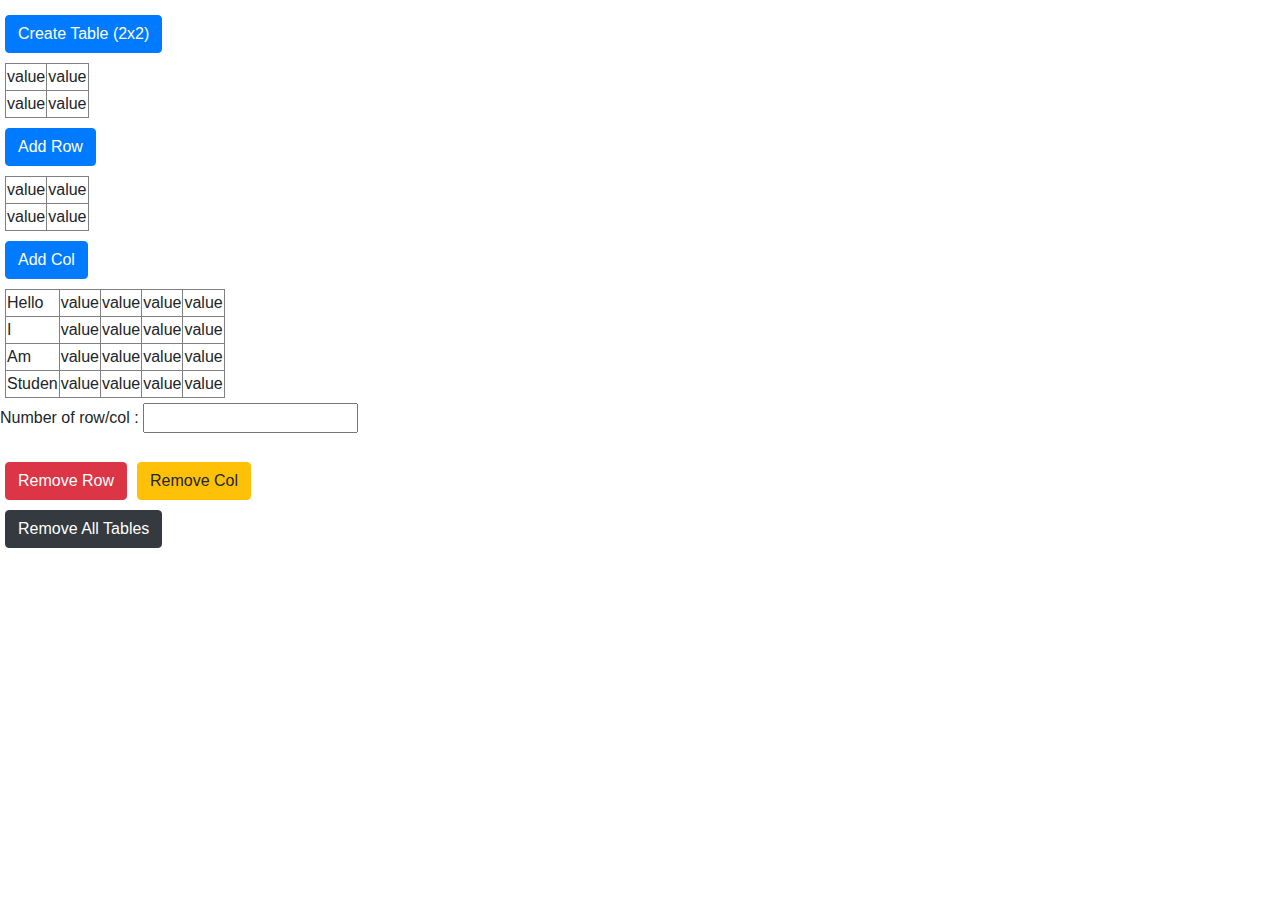
<file: Lab07/index.html>
<!DOCTYPE html>
<html>
<head>
    <meta charset="utf-8" />
    <title>Page Title</title>
		<!-- <link rel="stylesheet" type="text/css" media="screen" href="main.css" /> -->
		<link rel="stylesheet" href="https://stackpath.bootstrapcdn.com/bootstrap/4.1.3/css/bootstrap.min.css">
		<style>
			table,button{
				margin: 5px;
			}

		</style>
    <script src="main.js"></script>
    
</head>
   
<body>
		<table id="create_table"></table>
    <button class="btn btn-primary" onclick="btnCreateTable()">Create Table (2x2) </button>
		<table border="1" id="addrow">
			<tr>
				<td >value</td>
				<td>value</td>
			</tr>
			<tr>
				<td>value</td>
				<td>value</td>
			</tr>
		</table>
		<button class="btn btn-primary" onclick="btnAddRow()"> Add Row</button>
		<table border="1" id="addcol">
			<tr>
				<td>value</td>
				<td>value</td>
			</tr>
			<tr>
				<td>value</td>
				<td>value</td>
			</tr>
		</table>
		<button class="btn btn-primary" onclick="btnAddCol()">Add Col</button>
		<table border="1" id="toRemove" >
		<tr>
			<td>Hello</td>
			<td>value</td>
			<td>value</td>
			<td>value</td>
			<td>value</td>
		</tr>
			<tr>
				<td>I</td>
				<td>value</td>
				<td>value</td>
				<td>value</td>
				<td>value</td>
			</tr>
			<tr>
				<td>Am</td>
				<td>value</td>
				<td>value</td>
				<td>value</td>
				<td>value</td>
			</tr>
			<tr>
				<td>Studen</td>
				<td>value</td>
				<td>value</td>
				<td>value</td>
				<td>value</td>
			</tr>
			
		</table>
		
		Number of row/col : <input type="text" id="num"><br><br>
		<button class="btn btn-danger" style="float:left" onclick="btnRmRow()" >Remove Row</button>
		<button class="btn btn-warning"onclick="btnRmCol()">Remove Col</button>

		<br>
		<button class="btn btn-dark"onclick="btnRmAllTable()">Remove All Tables</button>
</body>
</html>

<!-- if(confirm("Want to delete?")) functionName() -->
</file>
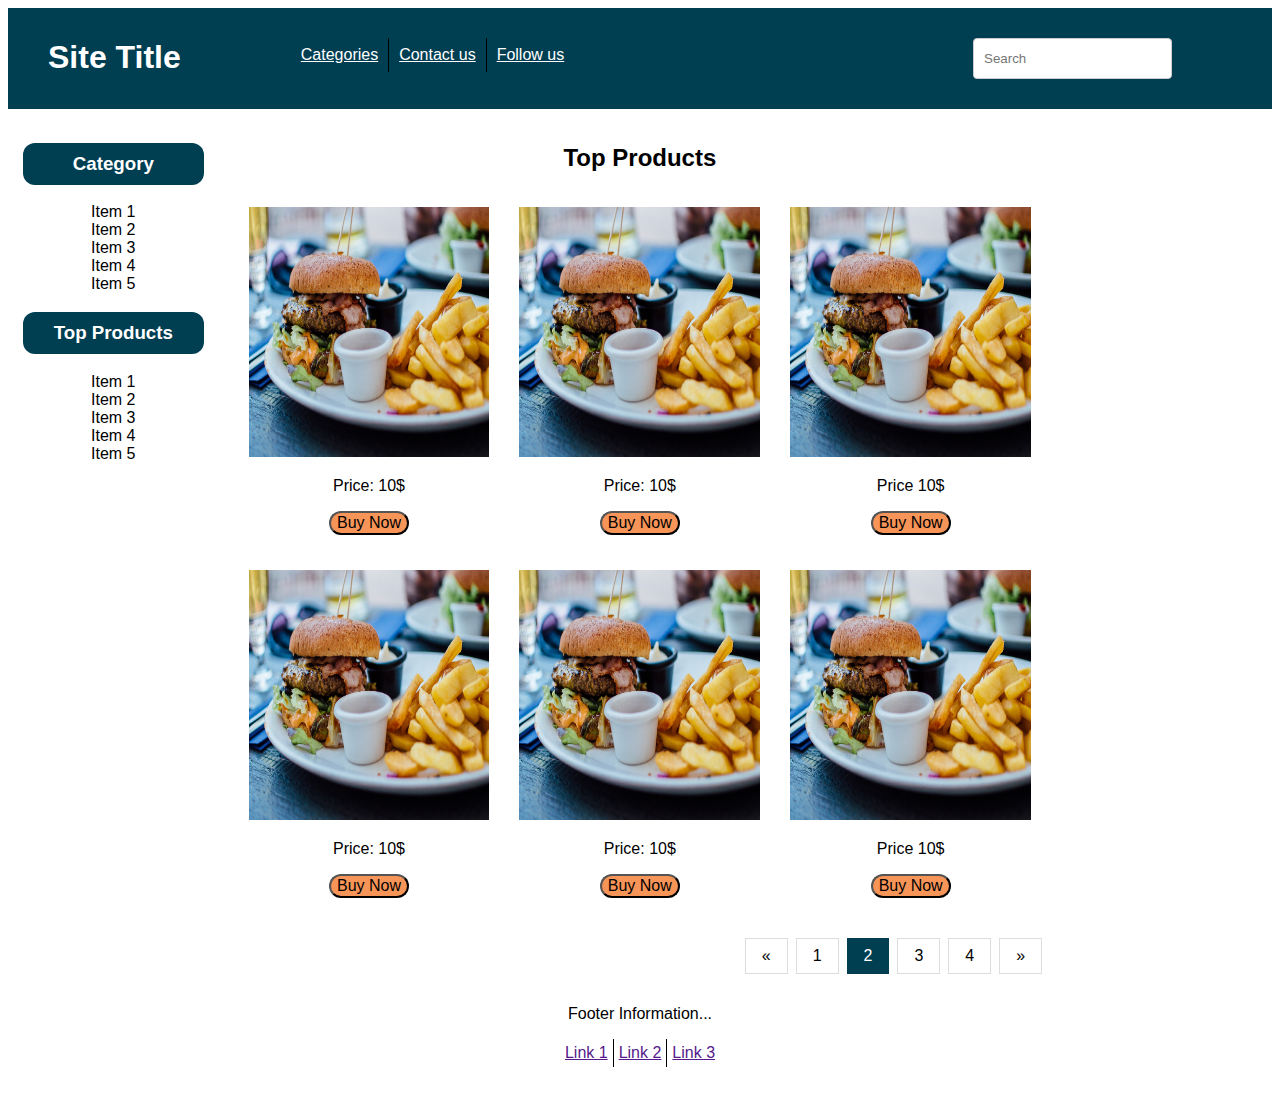
<file: 1510289_lab5/1510289_lab5/index.html>
<!DOCTYPE html>
<html>
<head>
  <meta name="viewport" content="width=device-width, initial-scale=1.0">
  <link rel="stylesheet" href="style.css">
</head>

<body>
  <div class="header">
    <div class="logo">
      <h1>Site Title</h1>
    </div>
    <div class="topnav">
      <ul>
        <li><a href="#cate">Categories</a></li>
        <li><a href="#contact">Contact us</a></li>
        <li class="except"><a href="#follow">Follow us</a></li>
        <li class="right except">
          <form>
            <input type="text" placeholder="Search">
          </form>
        </li>
      </ul>
    </div>
  </div>

  <div class="row">
    <div class="col-2 menu">
      <h3>Category</h3>
        <ul>
          <li>Item 1</li>
          <li >Item 2</li>
          <li>Item 3</li>
          <li>Item 4</li>
          <li>Item 5</li>
        </ul>
      <h3>Top Products</h3>
      <ul>
          <li>Item 1</li>
          <li >Item 2</li>
          <li>Item 3</li>
          <li>Item 4</li>
          <li>Item 5</li>
        </ul>
    </div>
    <div class="col-8">
      <h2>Top Products</h2>
      <div class="row">
        <div class="col-4">
          <div class="card">
            <img src="food-dinner-lunch.jpg" alt="product">
            <div class="card-body">
              <p>Price: 10$</p>
              <button class="btn-buy">Buy Now</button>
            </div>

          </div>
        </div>
        <div class="col-4">
          <div class="card">
              <img src="food-dinner-lunch.jpg" alt="product" style="width:100%">
              <div class="card-body">
                <p>Price: 10$</p>
                <button class="btn-buy">Buy Now</button>
              </div>
              
          </div>
        </div>
        <div class="col-4">
          <div class="card">
              <img src="food-dinner-lunch.jpg" alt="product" style="width:100%">
              <div class="card-body">
                <p>Price 10$</p>
                <button class="btn-buy">Buy Now</button>
              </div>
          </div>
        </div>
      </div>
      <div class="row">
        <div class="col-4">
          <div class="card">
            <img src="food-dinner-lunch.jpg" alt="product">
            <div class="card-body">
              <p>Price: 10$</p>
              <button class="btn-buy">Buy Now</button>
            </div>

          </div>
        </div>
        <div class="col-4">
          <div class="card">
              <img src="food-dinner-lunch.jpg" alt="product" style="width:100%">
              <div class="card-body">
                <p>Price: 10$</p>
                <button class="btn-buy">Buy Now</button>
              </div>
          </div>
        </div>
        <div class="col-4">
          <div class="card">
              <img src="food-dinner-lunch.jpg" alt="product" style="width:100%">
              <div class="card-body">
                <p>Price 10$</p>
                <button class="btn-buy">Buy Now</button>
              </div>
          </div>
        </div>
      </div>
    
        <div class="pagination">
          <a href="#">&laquo;</a>
          <a href="#">1</a>
          <a href="#" class="active">2</a>
          <a href="#">3</a>
          <a href="#">4</a>
          <a href="#">&raquo;</a>
        </div>
    </div>    
    <div class="col-2">
    </div>

  </div>

  <div class="footer">
    <p>Footer Information...</p>
    <ul>
      <li><a href="">Link 1</a></li>
      <li><a href="">Link 2</a></li>
      <li><a href="">Link 3</a></li>
    </ul>
  </div>

</body>
</html>
</file>
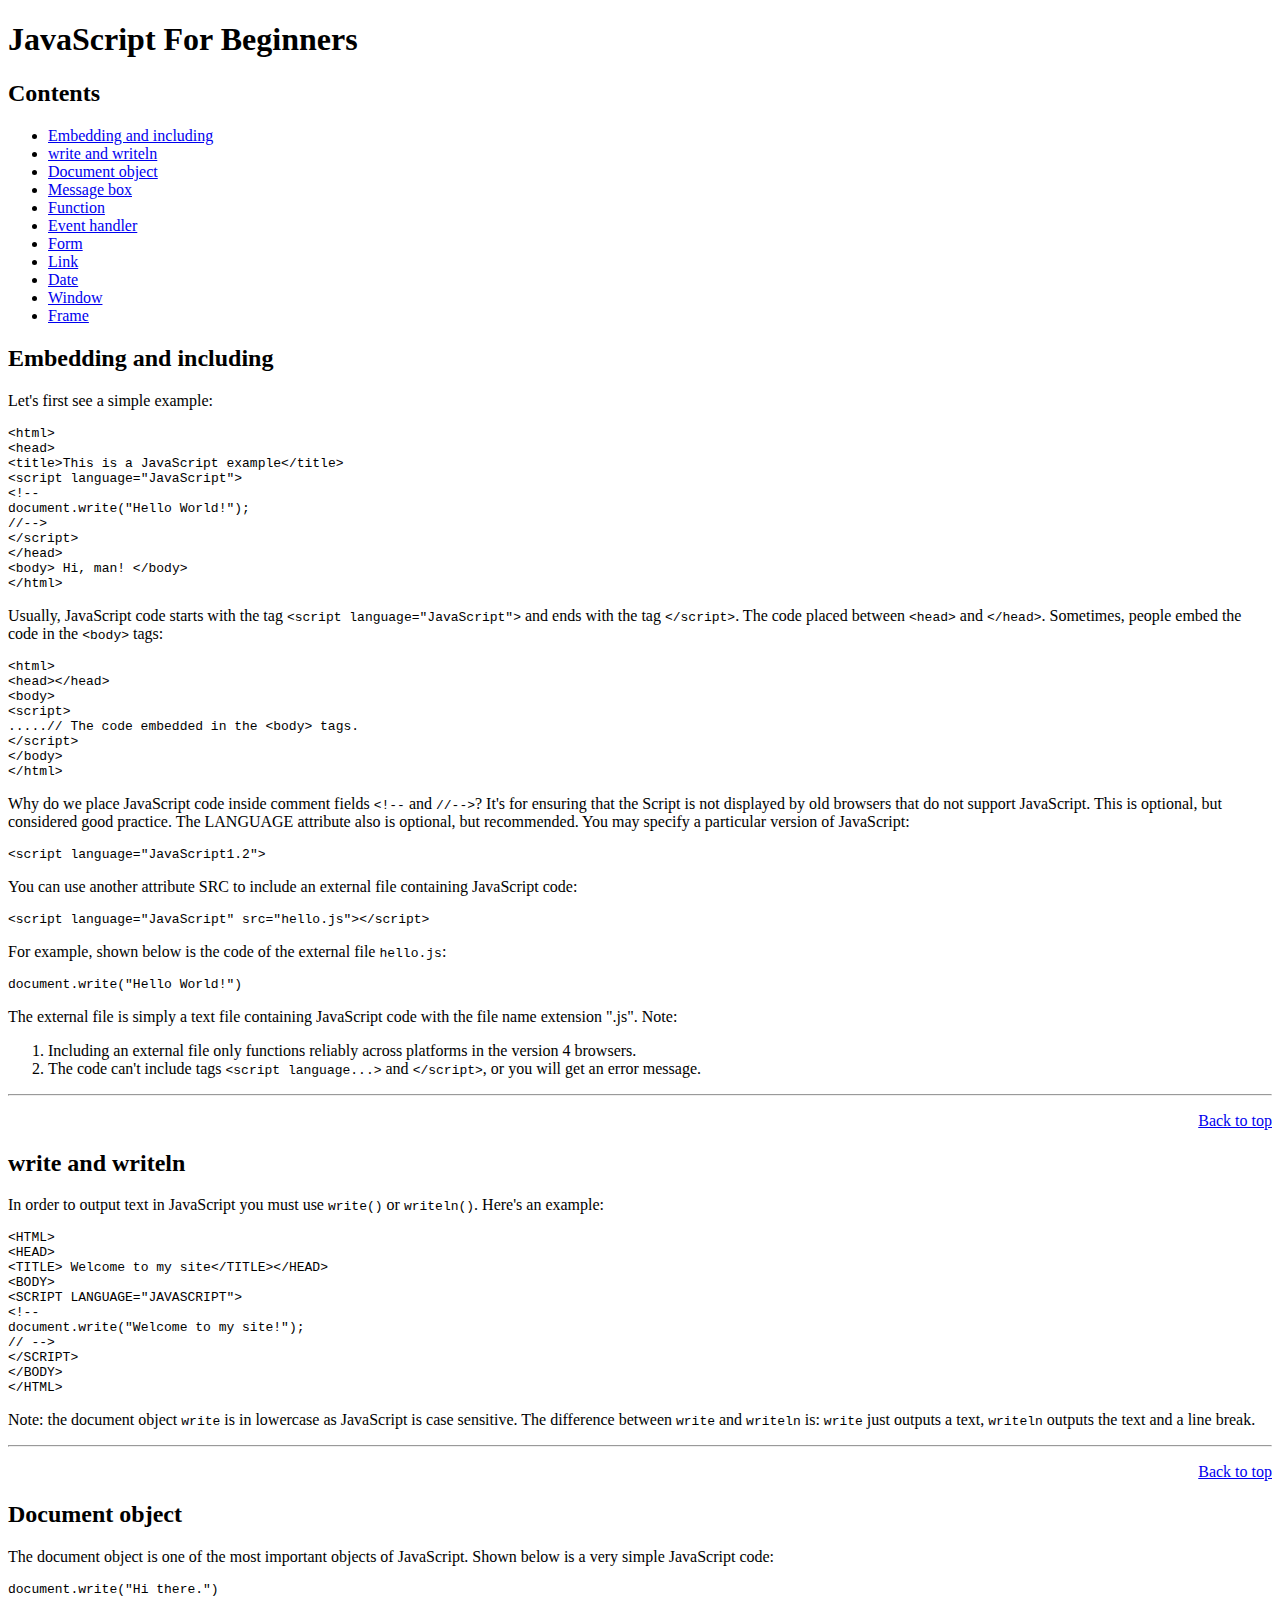
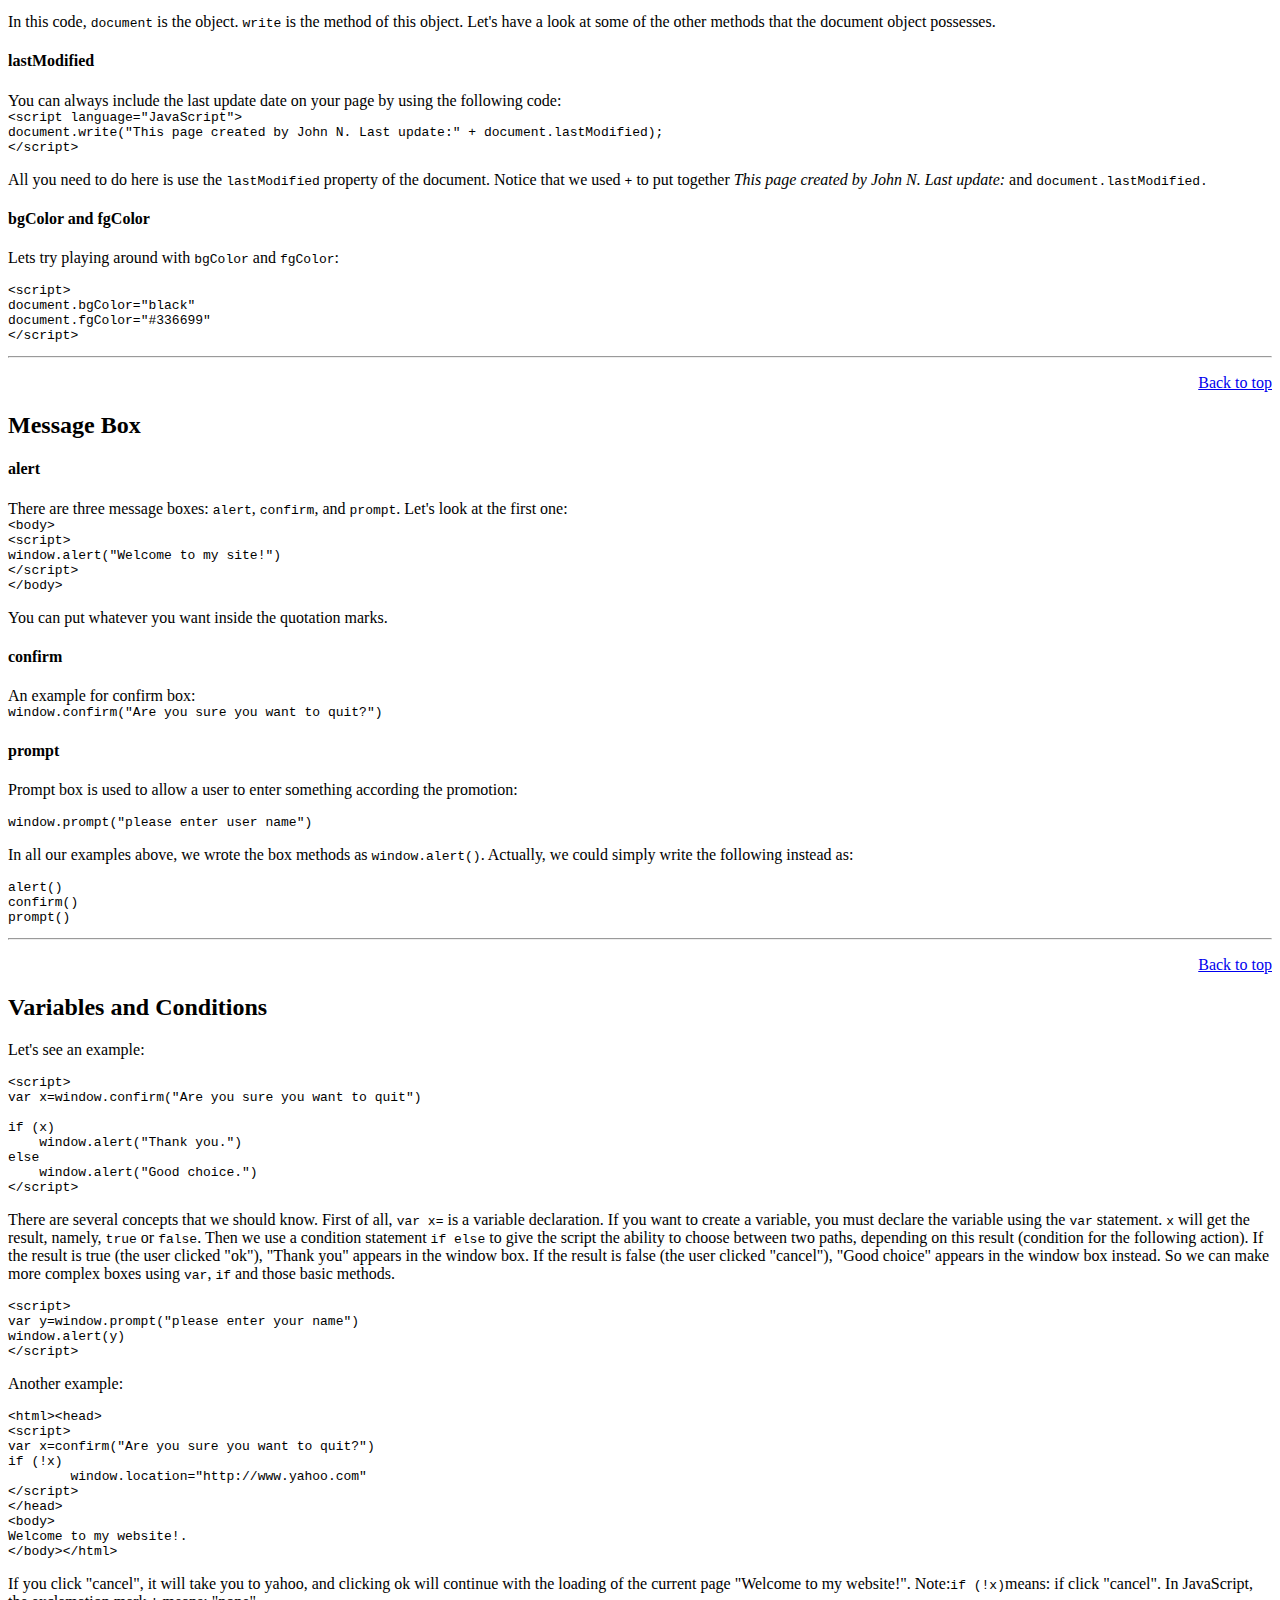
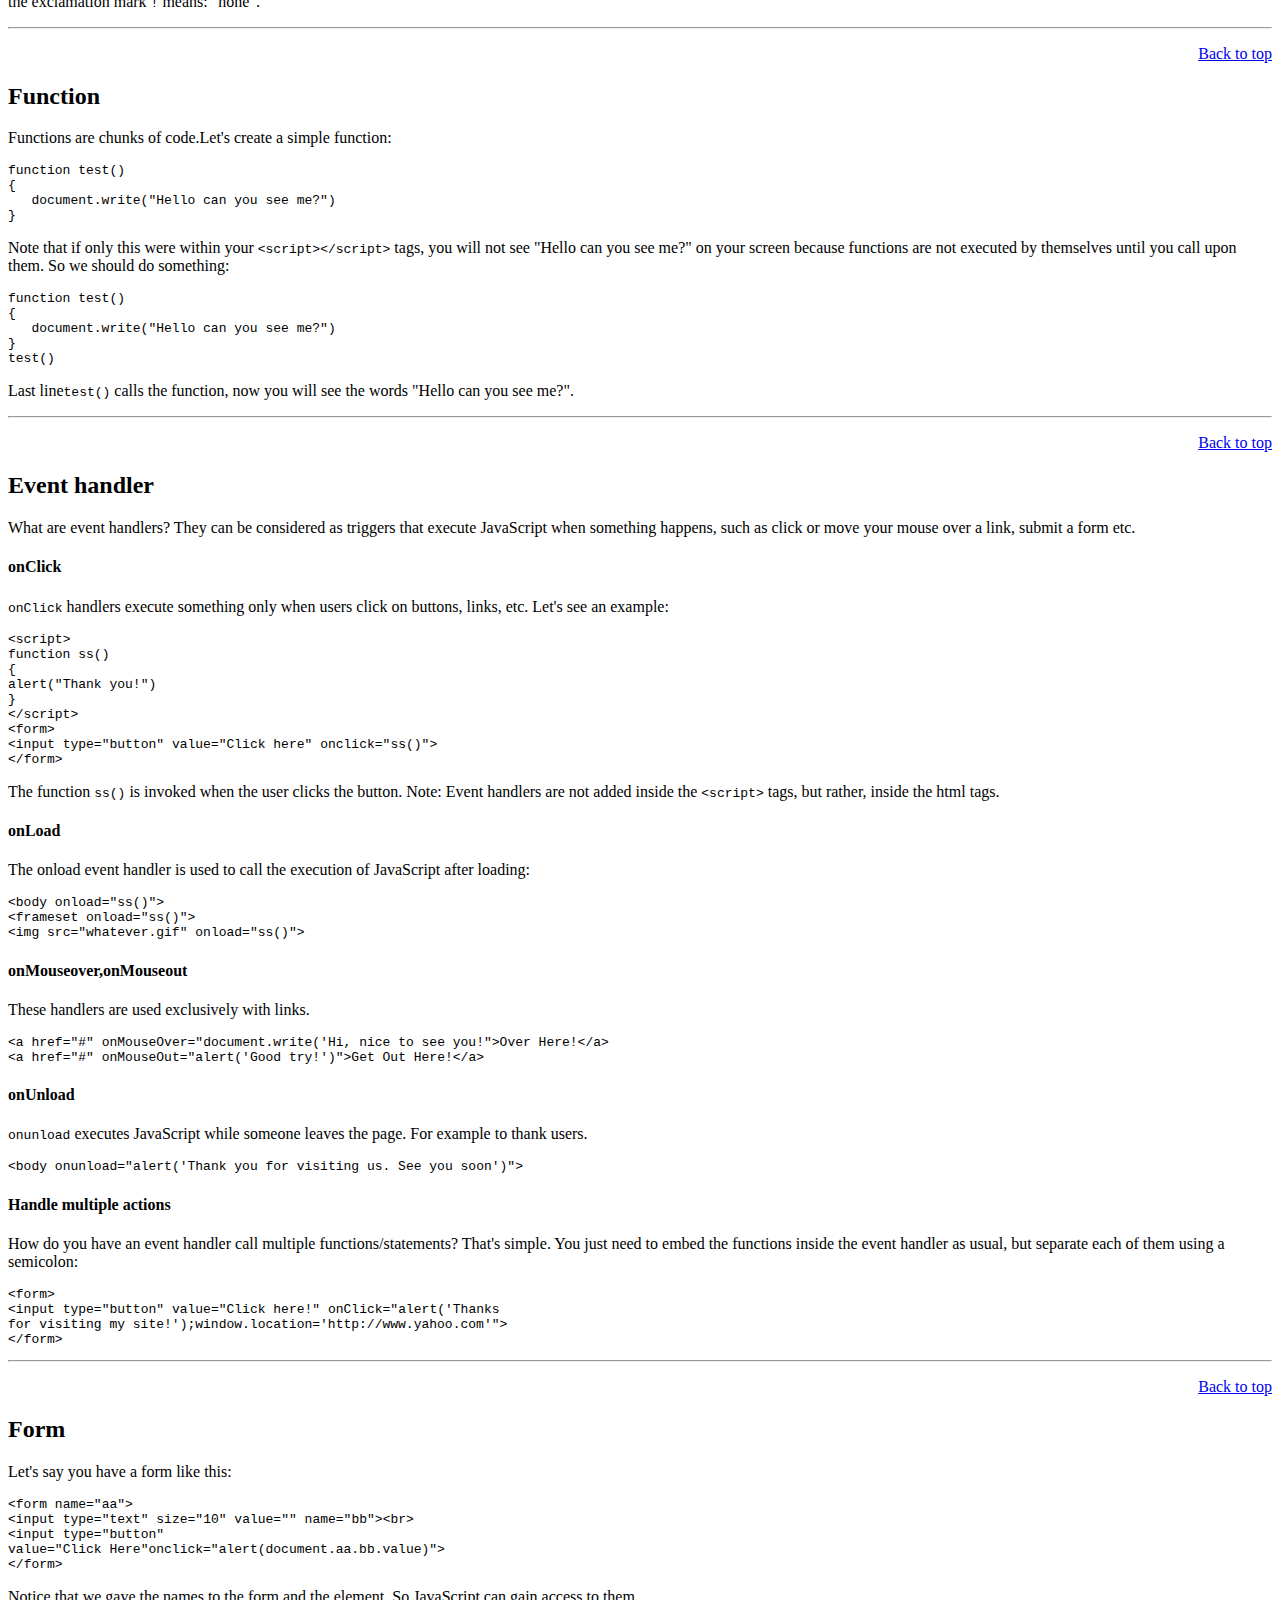
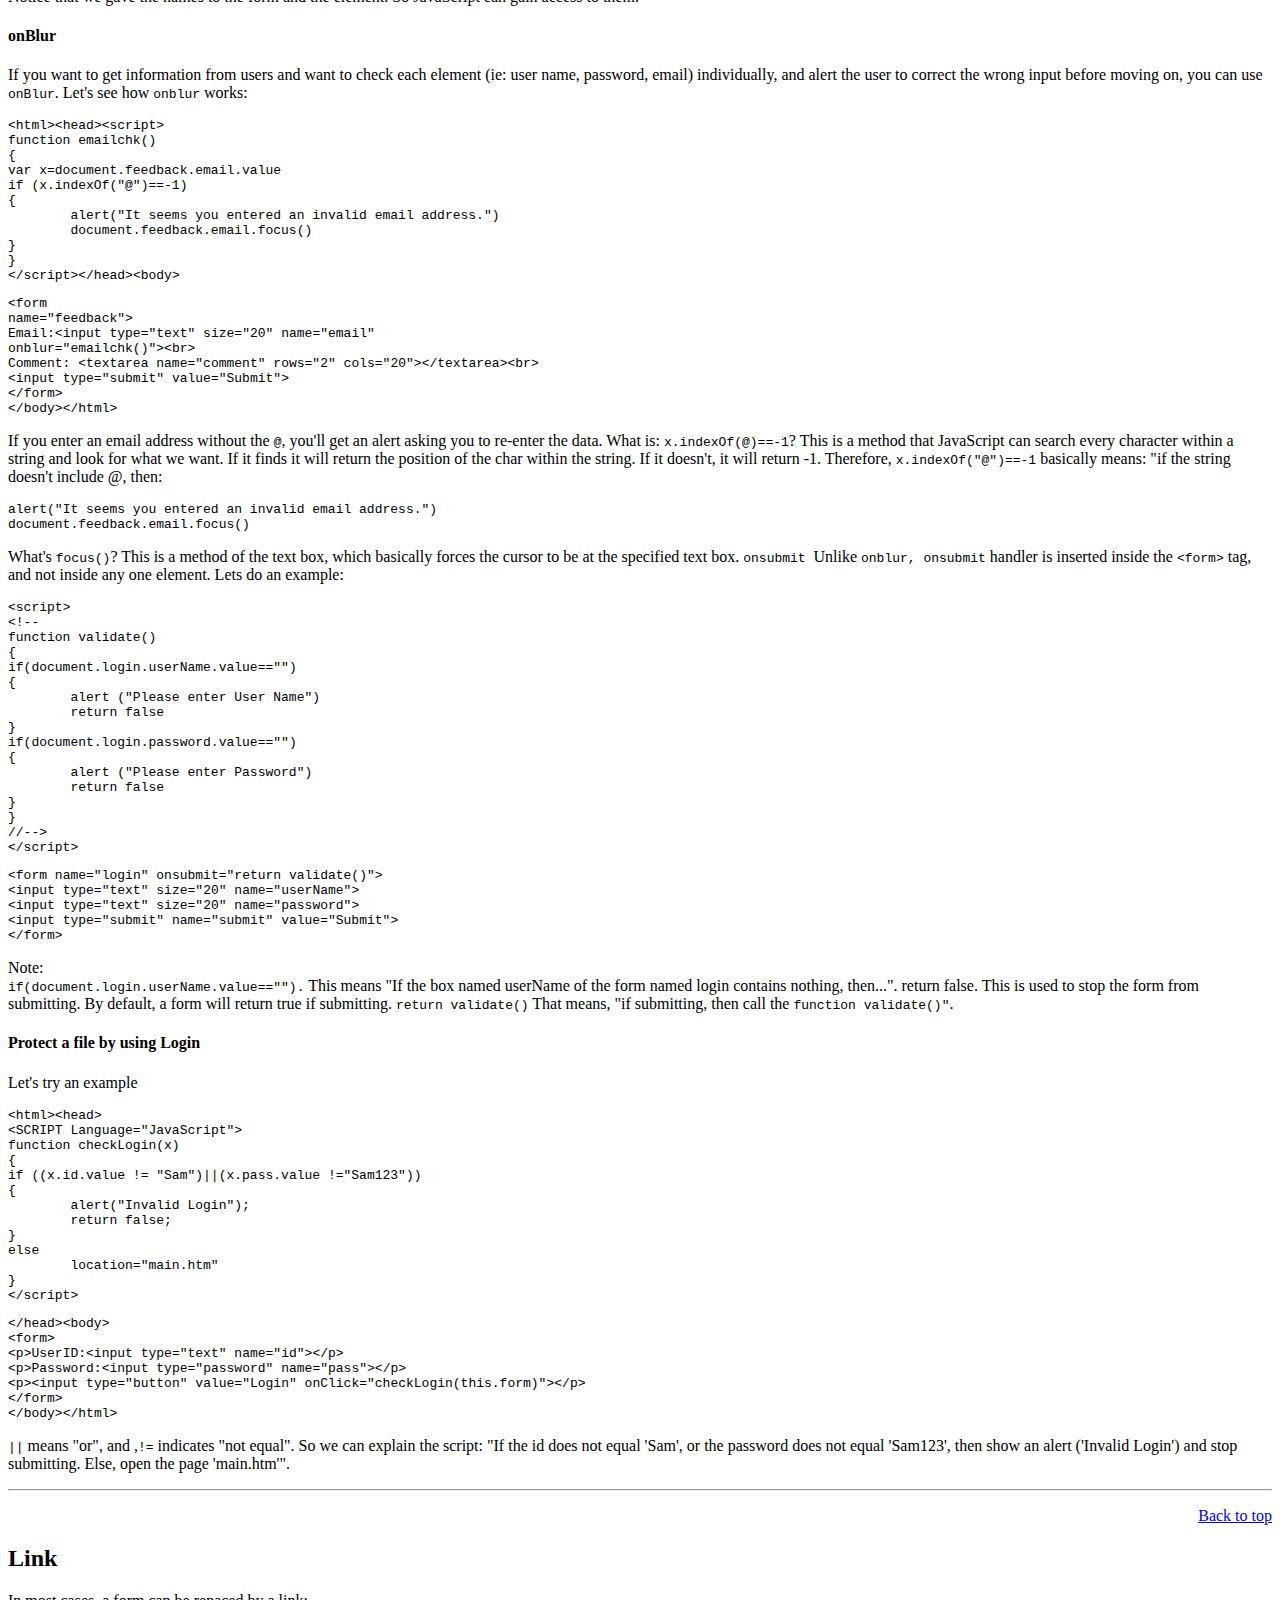
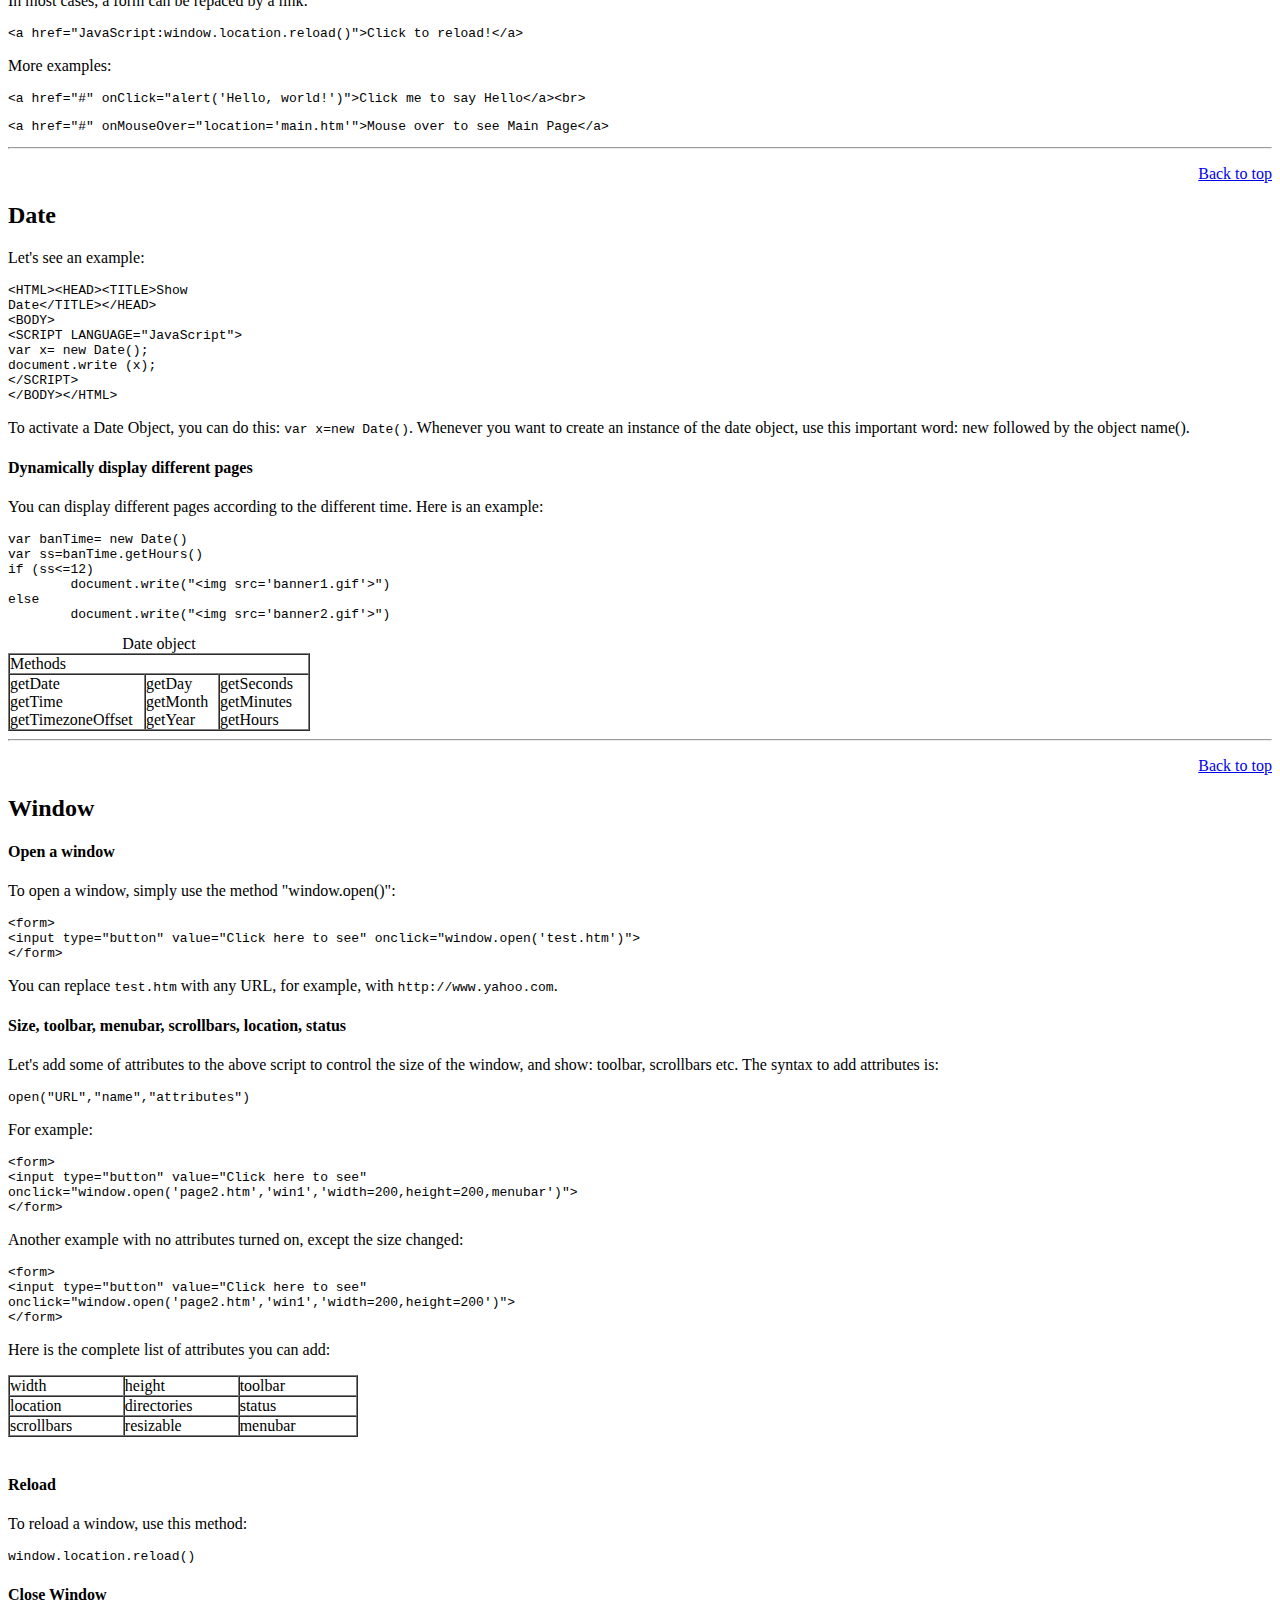
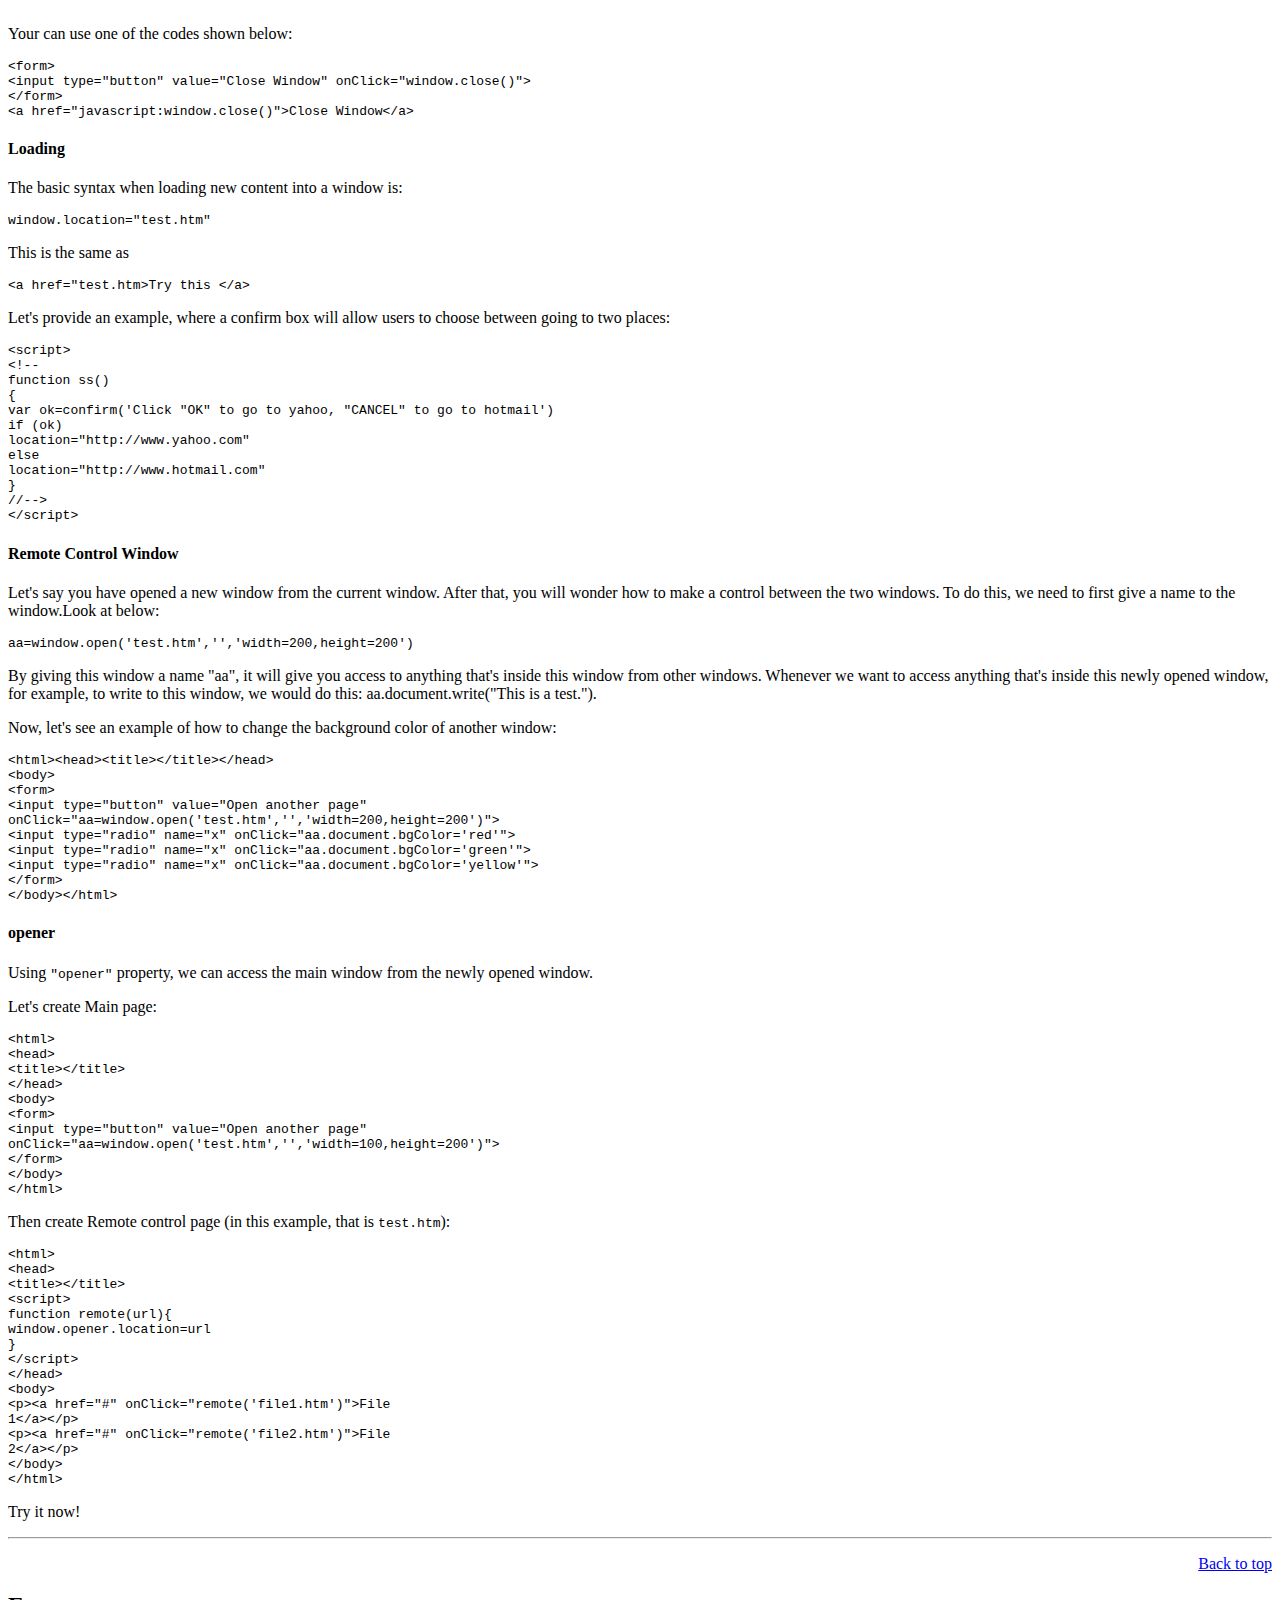
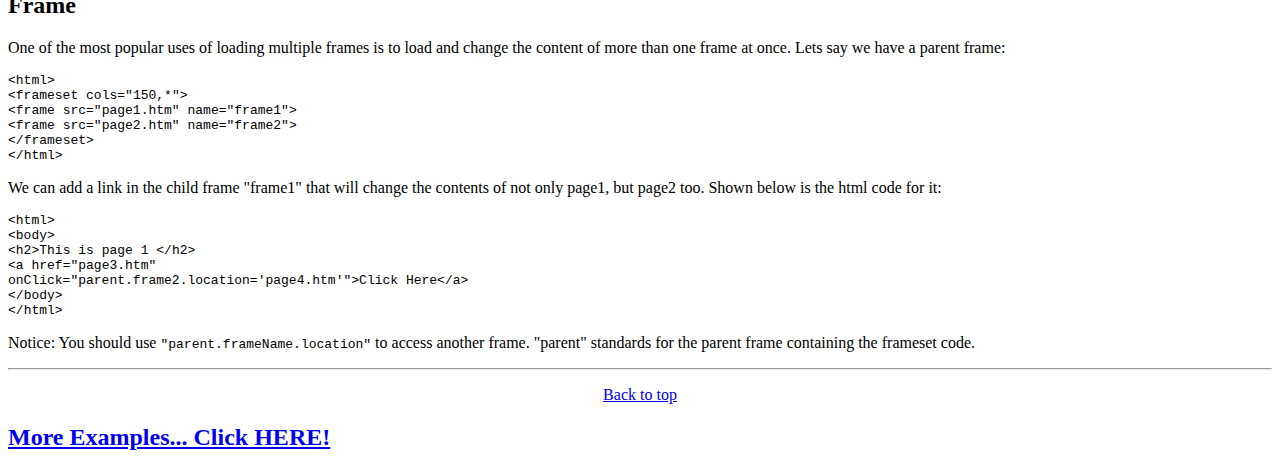
<file: Lab06/examples/basic_javascript.html>
﻿<!DOCTYPE html PUBLIC "-//W3C//DTD XHTML 1.0 Transitional//EN" "http://www.w3.org/TR/xhtml1/DTD/xhtml1-transitional.dtd">
<html xmlns="http://www.w3.org/1999/xhtml">

<head>
<meta content="text/html; charset=utf-8" http-equiv="Content-Type" />
<title>Untitled 1</title>
</head>

<body>
<div class="container-article  fixed" id="AT"> 
		
				
				 
				<a name="Main"></a>

				
				<a id="_articleTop" name="_articleTop"></a>
				<div class="item">
				<h1 class="fn" id="ctl00_ArticleTitle">JavaScript For Beginners</h1> 
				</div>

				
				<!-- Yes, I'm weak -->

				
				

				
				

				
				
				

					
				

				<form style="margin:0;padding:0" id="aspnetForm" action="/Articles/755/JavaScript-For-Beginners" method="post" name="aspnetForm">

	<input type="hidden" value="/wEWCAK/p/qxBgLAlMXDBwLBlMXDBwLClMXDBwLDlMXDBwLElMXDBwLP+++tCwK5upDkC+qcdIDoq4XDJoZ9aqPjNXOF/SwM" id="__EVENTVALIDATION" name="__EVENTVALIDATION">
<input type="hidden" value="/[base64]/b2JpZD03NTUmb2J0aWQ9MmRkAg4PDxYCHwIFLS9zY3JpcHQvQXJ0aWNsZXMvQWRtaW4vUXVldWVFZGl0LmFzcHg/[base64]/[base64]/[base64]" id="__VIEWSTATE" name="__VIEWSTATE">

						
						<div class="article-text" id="contentdiv">
						




<h2>Contents</h2>
<ul>
            <li><a href="#embed">Embedding and including</a></li>
            <li><a href="#write">write and writeln</a></li>
            <li><a href="#document">Document object</a></li>
            <li><a href="#box">Message box</a></li>
            <li><a href="#function">Function</a></li>
            <li><a href="#handler">Event handler</a></li>
            <li><a href="#form">Form</a></li>
            <li><a href="#link">Link</a></li>
            <li><a href="#date">Date</a></li>
            <li><a href="#window">Window</a></li>
            <li><a href="#frame">Frame</a></li>
</ul>

            <h2><a name="embed"></a>Embedding and including</h2>
            <p>Let's first see a simple example:</p>
							<pre id="pre0" style="margin-top: 0px;"><span class="code-keyword">&lt;</span><span class="code-leadattribute">html</span><span class="code-keyword">&gt;</span>
<span class="code-keyword">&lt;</span><span class="code-leadattribute">head</span><span class="code-keyword">&gt;</span>
<span class="code-keyword">&lt;</span><span class="code-leadattribute">title</span><span class="code-keyword">&gt;</span>This is a JavaScript example<span class="code-keyword">&lt;</span><span class="code-keyword">/</span><span class="code-leadattribute">title</span><span class="code-keyword">&gt;</span>
<span class="code-keyword">&lt;</span><span class="code-leadattribute">script</span> <span class="code-attribute">language</span><span class="code-keyword">="</span><span class="code-keyword">JavaScript"</span><span class="code-keyword">&gt;</span>
&lt;!--
document.write(<span class="code-string">"</span><span class="code-string">Hello World!"</span>);
<span class="code-comment">//</span><span class="code-comment">--&gt;
</span><span class="code-keyword">&lt;/</span><span class="code-leadattribute">script</span><span class="code-keyword">&gt;</span>
<span class="code-keyword">&lt;</span><span class="code-keyword">/</span><span class="code-leadattribute">head</span><span class="code-keyword">&gt;</span>
<span class="code-keyword">&lt;</span><span class="code-leadattribute">body</span><span class="code-keyword">&gt;</span> Hi, man! <span class="code-keyword">&lt;</span><span class="code-keyword">/</span><span class="code-leadattribute">body</span><span class="code-keyword">&gt;</span>
<span class="code-keyword">&lt;</span><span class="code-keyword">/</span><span class="code-leadattribute">html</span><span class="code-keyword">&gt;</span></pre>
	<p>Usually, JavaScript code starts with the tag <code>&lt;script language="JavaScript"&gt;</code>
	and ends with the tag <code>&lt;/script&gt;</code>. The code placed between <code>&lt;head&gt;</code>
	and <code>&lt;/head&gt;</code>. Sometimes, people embed the code in the <code>&lt;body&gt;</code>
	tags:</p>
							<pre id="pre1" style="margin-top: 0px;"><span class="code-keyword">&lt;</span><span class="code-leadattribute">html</span><span class="code-keyword">&gt;</span>
<span class="code-keyword">&lt;</span><span class="code-leadattribute">head</span><span class="code-keyword">&gt;</span><span class="code-keyword">&lt;</span><span class="code-keyword">/</span><span class="code-leadattribute">head</span><span class="code-keyword">&gt;</span>
<span class="code-keyword">&lt;</span><span class="code-leadattribute">body</span><span class="code-keyword">&gt;</span>
<span class="code-keyword">&lt;</span><span class="code-leadattribute">script</span><span class="code-keyword">&gt;</span>
.....// The code embedded <span class="code-keyword">in</span> the &lt;body&gt; tags.
<span class="code-keyword">&lt;/</span><span class="code-leadattribute">script</span><span class="code-keyword">&gt;</span>
<span class="code-keyword">&lt;</span><span class="code-keyword">/</span><span class="code-leadattribute">body</span><span class="code-keyword">&gt;</span>
<span class="code-keyword">&lt;</span><span class="code-keyword">/</span><span class="code-leadattribute">html</span><span class="code-keyword">&gt;</span></pre>
            <p>Why do we place JavaScript code inside comment fields <code>&lt;!--</code> and
              <code>//--&gt;</code>? It's for ensuring that the Script is not displayed by
              old browsers that do not support JavaScript. This is optional, but
              considered good practice. The LANGUAGE attribute also is optional,
              but recommended. You may specify a particular version of JavaScript:</p>
							<pre id="pre2" style="margin-top: 0px;"><span class="code-keyword">&lt;</span><span class="code-leadattribute">script</span> <span class="code-attribute">language</span><span class="code-keyword">="</span><span class="code-keyword">JavaScript1.2"</span><span class="code-keyword">&gt;</span></pre>
            <p>You can use another attribute SRC to include an external file containing
              JavaScript code:</p>
							<pre id="pre3" style="margin-top: 0px;"><span class="code-keyword">&lt;</span><span class="code-leadattribute">script</span> <span class="code-attribute">language</span><span class="code-keyword">="</span><span class="code-keyword">JavaScript"</span> <span class="code-attribute">src</span><span class="code-keyword">="</span><span class="code-keyword">hello.js"</span><span class="code-keyword">&gt;</span><span class="code-keyword">&lt;/</span><span class="code-leadattribute">script</span><span class="code-keyword">&gt;</span></pre>
            <p>For example, shown below is the code of the external file <code>hello.js</code>:
</p><pre id="pre4" style="margin-top: 0px;">document.write(<span class="code-string">"</span><span class="code-string">Hello World!"</span>)</pre>
            <p>The external file is simply a text file containing JavaScript code
               with the file name extension ".js". Note:
</p><ol>
              <li>Including an external file only functions reliably across platforms
              in the version 4 browsers.
              </li><li>The code can't include tags <code>&lt;script language...&gt;</code> and <code>&lt;/script&gt;</code>,
              or you will get an error message.
</li></ol>
            <hr>
            <p align="right"><a href="#top">Back to top</a></p>
            <h2><a name="write"></a>write and writeln</h2>
            <p>In order to output text in JavaScript you must use <code>write()</code>
              or <code>writeln()</code>. Here's an example:

</p><pre id="pre5" style="margin-top: 0px;"><span class="code-keyword">&lt;</span><span class="code-leadattribute">HTML</span><span class="code-keyword">&gt;</span>
<span class="code-keyword">&lt;</span><span class="code-leadattribute">HEAD</span><span class="code-keyword">&gt;</span>
<span class="code-keyword">&lt;</span><span class="code-leadattribute">TITLE</span><span class="code-keyword">&gt;</span> Welcome to my site<span class="code-keyword">&lt;</span><span class="code-keyword">/</span><span class="code-leadattribute">TITLE</span><span class="code-keyword">&gt;</span><span class="code-keyword">&lt;</span><span class="code-keyword">/</span><span class="code-leadattribute">HEAD</span><span class="code-keyword">&gt;</span>
<span class="code-keyword">&lt;</span><span class="code-leadattribute">BODY</span><span class="code-keyword">&gt;</span>
<span class="code-keyword">&lt;</span><span class="code-leadattribute">SCRIPT</span> <span class="code-attribute">LANGUAGE</span><span class="code-keyword">="</span><span class="code-keyword">JAVASCRIPT"</span><span class="code-keyword">&gt;</span>
&lt;!--
document.write(<span class="code-string">"</span><span class="code-string">Welcome to my site!"</span>);
<span class="code-comment">//</span><span class="code-comment"> --&gt;
</span><span class="code-keyword">&lt;/</span><span class="code-leadattribute">SCRIPT</span><span class="code-keyword">&gt;</span>
<span class="code-keyword">&lt;</span><span class="code-keyword">/</span><span class="code-leadattribute">BODY</span><span class="code-keyword">&gt;</span>
<span class="code-keyword">&lt;</span><span class="code-keyword">/</span><span class="code-leadattribute">HTML</span><span class="code-keyword">&gt;</span></pre>
            <p>Note: the document object <code>write</code> is in lowercase as JavaScript is
              case sensitive. The difference between <code>write</code> and <code>writeln</code>
              is: <code>write</code> just outputs a text, <code>writeln</code> outputs the
              text and a line break.</p>
            <hr>
            <p align="right"><a href="#top">Back to top</a></p>
            <h2><a name="document"></a>Document object</h2>
            <p>The document object is one of the most important objects of JavaScript.
              Shown below is a very simple JavaScript code:</p>
							<pre id="pre6" style="margin-top: 0px;">document.write(<span class="code-string">"</span><span class="code-string">Hi there."</span>)</pre>
            <p>In this code, <code>document</code> is the object. <code>write</code>
              is the method of this object. Let's have a look at some of the other
             methods that the document object possesses.</p>
            <p></p><h4>lastModified</h4> You can always include the last update date
              on your page by using the following code:
<pre id="pre7" style="margin-top: 0px;"><span class="code-keyword">&lt;</span><span class="code-leadattribute">script</span> <span class="code-attribute">language</span><span class="code-keyword">="</span><span class="code-keyword">JavaScript"</span><span class="code-keyword">&gt;</span>
document.write(<span class="code-string">"</span><span class="code-string">This page created by John N. Last update:"</span> + document.lastModified);
<span class="code-keyword">&lt;/</span><span class="code-leadattribute">script</span><span class="code-keyword">&gt;</span> </pre>
            <p>All you need to do here is use the <code>lastModified</code> property of the
              document. Notice that we used <code>+</code> to put together <i>This
              page created by John N. Last update: </i> and <code>document.lastModified.</code>
            </p><p></p><h4>bgColor and fgColor</h4> Lets try playing around with <code>bgColor</code>
              and <code>fgColor</code>:<p></p>
							<pre id="pre8" style="margin-top: 0px;"><span class="code-keyword">&lt;</span><span class="code-leadattribute">script</span><span class="code-keyword">&gt;</span>
document.bgColor=<span class="code-string">"</span><span class="code-string">black"</span>
document.fgColor=<span class="code-string">"</span><span class="code-string">#336699"</span>
<span class="code-keyword">&lt;/</span><span class="code-leadattribute">script</span><span class="code-keyword">&gt;</span> </pre>
            <hr>
            <p align="right"><a href="#top">Back to top</a></p>
            <h2><a name="box"></a>Message Box</h2>
            <p></p><h4>alert</h4> There are three message boxes: <code>alert</code>, <code>confirm</code>, and
              <code>prompt</code>. Let's look at the first one:
<pre id="pre9" style="margin-top: 0px;"><span class="code-keyword">&lt;</span><span class="code-leadattribute">body</span><span class="code-keyword">&gt;</span>
<span class="code-keyword">&lt;</span><span class="code-leadattribute">script</span><span class="code-keyword">&gt;</span>
window.alert(<span class="code-string">"</span><span class="code-string">Welcome to my site!"</span>)
<span class="code-keyword">&lt;/</span><span class="code-leadattribute">script</span><span class="code-keyword">&gt;</span>
<span class="code-keyword">&lt;</span><span class="code-keyword">/</span><span class="code-leadattribute">body</span><span class="code-keyword">&gt;</span></pre>
            <p>You can put whatever you want inside the quotation marks.</p>
            <p></p><h4>confirm</h4> An example for confirm box:
<pre id="pre10" style="margin-top: 0px;">window.confirm(<span class="code-string">"</span><span class="code-string">Are you sure you want to quit?"</span>) </pre>
            <p></p><h4>prompt</h4> Prompt box is used to allow a user to enter something
            according the promotion: <p></p>
							<pre id="pre11" style="margin-top: 0px;">window.prompt(<span class="code-string">"</span><span class="code-string">please enter user name"</span>) </pre>
            <p>In all our examples above, we wrote the box methods as <code>window.alert()</code>.
              Actually, we could simply write the following instead as:
</p><pre id="pre12" style="margin-top: 0px;">alert()
confirm()
prompt()</pre>
            <hr>
            <p align="right"><a href="#top">Back to top</a></p>
            <h2><a name="variable"></a>Variables and Conditions</h2>
            <p>Let's see an example:</p>
							<pre id="pre13" style="margin-top: 0px;"><span class="code-keyword">&lt;</span><span class="code-leadattribute">script</span><span class="code-keyword">&gt;</span>
var x=window.confirm(<span class="code-string">"</span><span class="code-string">Are you sure you want to quit"</span>)

<span class="code-keyword">if</span> (x)
    window.alert(<span class="code-string">"</span><span class="code-string">Thank you."</span>)
<span class="code-keyword">else</span>
    window.alert(<span class="code-string">"</span><span class="code-string">Good choice."</span>)
<span class="code-keyword">&lt;/</span><span class="code-leadattribute">script</span><span class="code-keyword">&gt;</span></pre>
            <p>There are several concepts that we should know. First of all, <code>var
            x=</code> is a variable declaration. If you want to create a variable,
            you must declare the variable using the <code>var</code> statement. <code>x</code> will
            get the result, namely, <code>true</code> or <code>false</code>. Then
            we use a condition statement <code>if else</code> to give the script
            the ability to choose between two paths, depending on this result
            (condition for the following action). If the result is true (the user
            clicked "ok"), "Thank you" appears in the window box. If the
            result is false (the user clicked "cancel"), "Good
            choice" appears in the window box instead. So we can make more complex boxes
            using <code>var</code>, <code>if</code> and those basic methods.</p>
							<pre id="pre14" style="margin-top: 0px;"><span class="code-keyword">&lt;</span><span class="code-leadattribute">script</span><span class="code-keyword">&gt;</span>
var y=window.prompt(<span class="code-string">"</span><span class="code-string">please enter your name"</span>)
window.alert(y)
<span class="code-keyword">&lt;/</span><span class="code-leadattribute">script</span><span class="code-keyword">&gt;</span></pre>
            <p>Another example:</p>
							<pre id="pre15" style="margin-top: 0px;"><span class="code-keyword">&lt;</span><span class="code-leadattribute">html</span><span class="code-keyword">&gt;</span><span class="code-keyword">&lt;</span><span class="code-leadattribute">head</span><span class="code-keyword">&gt;</span>
<span class="code-keyword">&lt;</span><span class="code-leadattribute">script</span><span class="code-keyword">&gt;</span>
var x=confirm(<span class="code-string">"</span><span class="code-string">Are you sure you want to quit?"</span>)
<span class="code-keyword">if</span> (!x)
	window.location=<span class="code-string">"</span><span class="code-string">http://www.yahoo.com"</span>
<span class="code-keyword">&lt;/</span><span class="code-leadattribute">script</span><span class="code-keyword">&gt;</span>
<span class="code-keyword">&lt;</span><span class="code-keyword">/</span><span class="code-leadattribute">head</span><span class="code-keyword">&gt;</span>
<span class="code-keyword">&lt;</span><span class="code-leadattribute">body</span><span class="code-keyword">&gt;</span>
Welcome to my website!.
<span class="code-keyword">&lt;</span><span class="code-keyword">/</span><span class="code-leadattribute">body</span><span class="code-keyword">&gt;</span><span class="code-keyword">&lt;</span><span class="code-keyword">/</span><span class="code-leadattribute">html</span><span class="code-keyword">&gt;</span></pre>
            <p>If you click "cancel", it will take you to yahoo, and clicking
              ok will continue with the loading of the current page "Welcome
              to my website!". Note:<code>if (!x)</code>means: if click "cancel".
              In JavaScript, the exclamation mark <code> !</code> means: "none".</p>
            <hr>
            <p align="right"><a href="#top">Back to top</a></p>
            <h2><a name="function"></a>Function</h2>
            <p>Functions are chunks of code.Let's create a simple function:</p>
							<pre id="pre16" style="margin-top: 0px;">function test()
{
   document.write(<span class="code-string">"</span><span class="code-string">Hello can you see me?"</span>)
}</pre>
            <p>Note that if only this were within your <code>&lt;script&gt;&lt;/script&gt;</code>
              tags, you will not see "Hello can you see me?" on your
              screen because functions are not executed by themselves until you
              call upon them. So we should do something:</p>
							<pre id="pre17" style="margin-top: 0px;">function test()
{
   document.write(<span class="code-string">"</span><span class="code-string">Hello can you see me?"</span>)
}
test() </pre>
            <p>Last line<code>test()</code> calls the function, now you
              will see the words "Hello can you see me?".</p>
            <hr>
            <p align="right"><a href="#top">Back to top</a></p>
            <h2><a name="handler"></a>Event handler</h2>
            <p>What are event handlers? They can be considered as triggers that
              execute JavaScript when something happens, such as click or move
              your mouse over a link, submit a form etc.</p>
            <p></p><h4>onClick</h4> <code>onClick</code> handlers execute something only when users
              click on buttons, links, etc. Let's see an example:<p></p>
							<pre id="pre18" style="margin-top: 0px;"><span class="code-keyword">&lt;</span><span class="code-leadattribute">script</span><span class="code-keyword">&gt;</span>
<span class="code-keyword">function</span> ss()
{
alert(<span class="code-string">"</span><span class="code-string">Thank you!"</span>)
}
<span class="code-keyword">&lt;/</span><span class="code-leadattribute">script</span><span class="code-keyword">&gt;</span>
<span class="code-keyword">&lt;</span><span class="code-leadattribute">form</span><span class="code-keyword">&gt;</span>
<span class="code-keyword">&lt;</span><span class="code-leadattribute">input</span> <span class="code-attribute">type</span><span class="code-keyword">="</span><span class="code-keyword">button"</span> <span class="code-attribute">value</span><span class="code-keyword">="</span><span class="code-keyword">Click here"</span> <span class="code-attribute">onclick</span><span class="code-keyword">="</span><span class="code-keyword">ss()"</span><span class="code-keyword">&gt;</span>
<span class="code-keyword">&lt;</span><span class="code-keyword">/</span><span class="code-leadattribute">form</span><span class="code-keyword">&gt;</span></pre>
            <p>The function <code>ss()</code> is invoked when the user clicks the button. Note:
              Event handlers are not added inside the <code>&lt;script&gt;</code> tags, but
              rather, inside the html tags.</p>
            <p></p><h4>onLoad </h4>The onload event handler is used to call the execution
              of JavaScript after loading:<p></p>
							<pre id="pre19" style="margin-top: 0px;"><span class="code-keyword">&lt;</span><span class="code-leadattribute">body</span> <span class="code-attribute">onload</span><span class="code-keyword">="</span><span class="code-keyword">ss()"</span><span class="code-keyword">&gt;</span>
<span class="code-keyword">&lt;</span><span class="code-leadattribute">frameset</span> <span class="code-attribute">onload</span><span class="code-keyword">="</span><span class="code-keyword">ss()"</span><span class="code-keyword">&gt;</span>
<span class="code-keyword">&lt;</span><span class="code-leadattribute">img</span> <span class="code-attribute">src</span><span class="code-keyword">="</span><span class="code-keyword">whatever.gif"</span> <span class="code-attribute">onload</span><span class="code-keyword">="</span><span class="code-keyword">ss()"</span><span class="code-keyword">&gt;</span></pre>
            <p></p><h4>onMouseover,onMouseout</h4> These handlers are used exclusively
              with links.<p></p>
							<pre id="pre20" style="margin-top: 0px;"><span class="code-keyword">&lt;</span><span class="code-leadattribute">a</span> <span class="code-attribute">href</span><span class="code-keyword">="</span><span class="code-keyword">#"</span> <span class="code-attribute">onMouseOver</span><span class="code-keyword">="</span><span class="code-keyword">document.write('Hi, nice to see you!"</span><span class="code-keyword">&gt;</span>Over Here!<span class="code-keyword">&lt;</span><span class="code-keyword">/</span><span class="code-leadattribute">a</span><span class="code-keyword">&gt;</span>
<span class="code-keyword">&lt;</span><span class="code-leadattribute">a</span> <span class="code-attribute">href</span><span class="code-keyword">="</span><span class="code-keyword">#"</span> <span class="code-attribute">onMouseOut</span><span class="code-keyword">="</span><span class="code-keyword">alert('Good try!')"</span><span class="code-keyword">&gt;</span>Get Out Here!<span class="code-keyword">&lt;</span><span class="code-keyword">/</span><span class="code-leadattribute">a</span><span class="code-keyword">&gt;</span></pre>
            <p></p><h4>onUnload</h4> <code>onunload</code> executes JavaScript while someone leaves
              the page. For example to thank users.<p></p>
							<pre id="pre21" style="margin-top: 0px;"><span class="code-keyword">&lt;</span><span class="code-leadattribute">body</span> <span class="code-attribute">onunload</span><span class="code-keyword">="</span><span class="code-keyword">alert('Thank you for visiting us. See you soon')"</span><span class="code-keyword">&gt;</span></pre>
            <p></p><h4>Handle multiple actions</h4>How do you have an event handler 
            call multiple functions/statements? That's simple. You just need
            to embed the functions inside the event handler as usual, but separate
            each of them using a semicolon:<p></p>
							<pre id="pre22" style="margin-top: 0px;"><span class="code-keyword">&lt;</span><span class="code-leadattribute">form</span><span class="code-keyword">&gt;</span>
<span class="code-keyword">&lt;</span><span class="code-leadattribute">input</span> <span class="code-attribute">type</span><span class="code-keyword">="</span><span class="code-keyword">button"</span> <span class="code-attribute">value</span><span class="code-keyword">="</span><span class="code-keyword">Click here!"</span> <span class="code-attribute">onClick</span><span class="code-keyword">="</span><span class="code-keyword">alert('Thanks
for visiting my site!');window.location='http://www.yahoo.com'"</span><span class="code-keyword">&gt;</span>
<span class="code-keyword">&lt;</span><span class="code-keyword">/</span><span class="code-leadattribute">form</span><span class="code-keyword">&gt;</span></pre>
            <hr>
            <p align="right"><a href="#top">Back to top</a></p>
            <h2><a name="form"></a>Form</h2>
            <p>Let's say you have a form like this:</p>
							<pre id="pre23" style="margin-top: 0px;"><span class="code-keyword">&lt;</span><span class="code-leadattribute">form</span> <span class="code-attribute">name</span><span class="code-keyword">="</span><span class="code-keyword">aa"</span><span class="code-keyword">&gt;</span>
<span class="code-keyword">&lt;</span><span class="code-leadattribute">input</span> <span class="code-attribute">type</span><span class="code-keyword">="</span><span class="code-keyword">text"</span> <span class="code-attribute">size</span><span class="code-keyword">="</span><span class="code-keyword">10"</span> <span class="code-attribute">value</span><span class="code-keyword">="</span><span class="code-keyword">"</span> <span class="code-attribute">name</span><span class="code-keyword">="</span><span class="code-keyword">bb"</span><span class="code-keyword">&gt;</span><span class="code-keyword">&lt;</span><span class="code-leadattribute">br</span><span class="code-keyword">&gt;</span>
<span class="code-keyword">&lt;</span><span class="code-leadattribute">input</span> <span class="code-attribute">type</span><span class="code-keyword">="</span><span class="code-keyword">button"</span>
<span class="code-attribute">value</span><span class="code-keyword">="</span><span class="code-keyword">Click Here"</span><span class="code-attribute">onclick</span><span class="code-keyword">="</span><span class="code-keyword">alert(document.aa.bb.value)"</span><span class="code-keyword">&gt;</span>
<span class="code-keyword">&lt;</span><span class="code-keyword">/</span><span class="code-leadattribute">form</span><span class="code-keyword">&gt;</span></pre>
            <p>Notice that we gave the names to the form and the element. So JavaScript
              can gain access to them.</p>
            <div align="center"></div>
            <p></p><h4>onBlur </h4> If you want to get information from users and want
              to check each element (ie: user name, password, email) individually,
              and alert the user to correct the wrong input before moving on,
              you can use <code>onBlur</code>. Let's see how <code>onblur</code> works:<p></p>
							<pre id="pre24" style="margin-top: 0px;"><span class="code-keyword">&lt;</span><span class="code-leadattribute">html</span><span class="code-keyword">&gt;</span><span class="code-keyword">&lt;</span><span class="code-leadattribute">head</span><span class="code-keyword">&gt;</span><span class="code-keyword">&lt;</span><span class="code-leadattribute">script</span><span class="code-keyword">&gt;</span>
<span class="code-keyword">function</span> emailchk()
{
var x=document.feedback.email.value
<span class="code-keyword">if</span> (x.indexOf(<span class="code-string">"</span><span class="code-string">@"</span>)==-1)
{
	alert(<span class="code-string">"</span><span class="code-string">It seems you entered an invalid email address."</span>)
	document.feedback.email.focus()
}
}
<span class="code-keyword">&lt;/</span><span class="code-leadattribute">script</span><span class="code-keyword">&gt;</span><span class="code-keyword">&lt;</span><span class="code-keyword">/</span><span class="code-leadattribute">head</span><span class="code-keyword">&gt;</span><span class="code-keyword">&lt;</span><span class="code-leadattribute">body</span><span class="code-keyword">&gt;</span></pre>
							<pre id="pre25" style="margin-top: 0px;"><span class="code-keyword">&lt;</span><span class="code-leadattribute">form</span>
<span class="code-attribute">name</span><span class="code-keyword">="</span><span class="code-keyword">feedback"</span><span class="code-keyword">&gt;</span>
Email:<span class="code-keyword">&lt;</span><span class="code-leadattribute">input</span> <span class="code-attribute">type</span><span class="code-keyword">="</span><span class="code-keyword">text"</span> <span class="code-attribute">size</span><span class="code-keyword">="</span><span class="code-keyword">20"</span> <span class="code-attribute">name</span><span class="code-keyword">="</span><span class="code-keyword">email"</span>
<span class="code-attribute">onblur</span><span class="code-keyword">="</span><span class="code-keyword">emailchk()"</span><span class="code-keyword">&gt;</span><span class="code-keyword">&lt;</span><span class="code-leadattribute">br</span><span class="code-keyword">&gt;</span>
Comment: <span class="code-keyword">&lt;</span><span class="code-leadattribute">textarea</span> <span class="code-attribute">name</span><span class="code-keyword">="</span><span class="code-keyword">comment"</span> <span class="code-attribute">rows</span><span class="code-keyword">="</span><span class="code-keyword">2"</span> <span class="code-attribute">cols</span><span class="code-keyword">="</span><span class="code-keyword">20"</span><span class="code-keyword">&gt;</span><span class="code-keyword">&lt;</span><span class="code-keyword">/</span><span class="code-leadattribute">textarea</span><span class="code-keyword">&gt;</span><span class="code-keyword">&lt;</span><span class="code-leadattribute">br</span><span class="code-keyword">&gt;</span>
<span class="code-keyword">&lt;</span><span class="code-leadattribute">input</span> <span class="code-attribute">type</span><span class="code-keyword">="</span><span class="code-keyword">submit"</span> <span class="code-attribute">value</span><span class="code-keyword">="</span><span class="code-keyword">Submit"</span><span class="code-keyword">&gt;</span>
<span class="code-keyword">&lt;</span><span class="code-keyword">/</span><span class="code-leadattribute">form</span><span class="code-keyword">&gt;</span>
<span class="code-keyword">&lt;</span><span class="code-keyword">/</span><span class="code-leadattribute">body</span><span class="code-keyword">&gt;</span><span class="code-keyword">&lt;</span><span class="code-keyword">/</span><span class="code-leadattribute">html</span><span class="code-keyword">&gt;</span></pre>
            <p>If you enter an email address without the <code>@</code>, you'll
              get an alert asking you to re-enter the data. What is: <code>x.indexOf(@)==-1</code>?
              This is a method that JavaScript can search every character within
              a string and look for what we want. If it finds it will return the
              position of the char within the string. If it doesn't, it will return
              -1. Therefore, <code>x.indexOf("@")==-1</code> basically
              means: "if the string doesn't include @, then:
</p><pre id="pre26" style="margin-top: 0px;">alert(<span class="code-string">"</span><span class="code-string">It seems you entered an invalid email address."</span>)
document.feedback.email.focus()</pre>
            <p>What's <code>focus()</code>? This is a method of the text box, which basically
            forces the cursor to be at the specified text box.
            <code>onsubmit </code>Unlike <code>onblur, onsubmit</code>
              handler is inserted inside the <code>&lt;form&gt;</code> tag, and not inside
              any one element. Lets do an example:</p>
							<pre id="pre27" style="margin-top: 0px;"><span class="code-keyword">&lt;</span><span class="code-leadattribute">script</span><span class="code-keyword">&gt;</span>
&lt;!--
<span class="code-keyword">function</span> validate()
{
<span class="code-keyword">if</span>(document.login.userName.value==<span class="code-string">"</span><span class="code-string">"</span>)
{
	alert (<span class="code-string">"</span><span class="code-string">Please enter User Name"</span>)
	<span class="code-keyword">return</span> <span class="code-keyword">false</span>
}
<span class="code-keyword">if</span>(document.login.password.value==<span class="code-string">"</span><span class="code-string">"</span>)
{
	alert (<span class="code-string">"</span><span class="code-string">Please enter Password"</span>)
	<span class="code-keyword">return</span> <span class="code-keyword">false</span>
}
}
//--&gt;
<span class="code-keyword">&lt;/</span><span class="code-leadattribute">script</span><span class="code-keyword">&gt;</span></pre>
							<pre id="pre28" style="margin-top: 0px;"><span class="code-keyword">&lt;</span><span class="code-leadattribute">form</span> <span class="code-attribute">name</span><span class="code-keyword">="</span><span class="code-keyword">login"</span> <span class="code-attribute">onsubmit</span><span class="code-keyword">="</span><span class="code-keyword">return validate()"</span><span class="code-keyword">&gt;</span>
<span class="code-keyword">&lt;</span><span class="code-leadattribute">input</span> <span class="code-attribute">type</span><span class="code-keyword">="</span><span class="code-keyword">text"</span> <span class="code-attribute">size</span><span class="code-keyword">="</span><span class="code-keyword">20"</span> <span class="code-attribute">name</span><span class="code-keyword">="</span><span class="code-keyword">userName"</span><span class="code-keyword">&gt;</span>
<span class="code-keyword">&lt;</span><span class="code-leadattribute">input</span> <span class="code-attribute">type</span><span class="code-keyword">="</span><span class="code-keyword">text"</span> <span class="code-attribute">size</span><span class="code-keyword">="</span><span class="code-keyword">20"</span> <span class="code-attribute">name</span><span class="code-keyword">="</span><span class="code-keyword">password"</span><span class="code-keyword">&gt;</span>
<span class="code-keyword">&lt;</span><span class="code-leadattribute">input</span> <span class="code-attribute">type</span><span class="code-keyword">="</span><span class="code-keyword">submit"</span> <span class="code-attribute">name</span><span class="code-keyword">="</span><span class="code-keyword">submit"</span> <span class="code-attribute">value</span><span class="code-keyword">="</span><span class="code-keyword">Submit"</span><span class="code-keyword">&gt;</span>
<span class="code-keyword">&lt;</span><span class="code-keyword">/</span><span class="code-leadattribute">form</span><span class="code-keyword">&gt;</span></pre>
            <p>Note:<br>
              <code>if(document.login.userName.value=="").</code> This means
              "If the box named userName of the form named login contains
              nothing, then...". return false. This is used to stop the
              form from submitting. By default, a form will return true if submitting.
              <code>return validate()</code> That means, "if submitting, then call
              the <code>function validate()"</code>.
            </p><p></p><h4>Protect a file by using Login </h4>Let's try an example<p></p>
							<pre id="pre29" style="margin-top: 0px;"><span class="code-keyword">&lt;</span><span class="code-leadattribute">html</span><span class="code-keyword">&gt;</span><span class="code-keyword">&lt;</span><span class="code-leadattribute">head</span><span class="code-keyword">&gt;</span>
<span class="code-keyword">&lt;</span><span class="code-leadattribute">SCRIPT</span> <span class="code-attribute">Language</span><span class="code-keyword">="</span><span class="code-keyword">JavaScript"</span><span class="code-keyword">&gt;</span>
<span class="code-keyword">function</span> checkLogin(x)
{
<span class="code-keyword">if</span> ((x.id.value != <span class="code-string">"</span><span class="code-string">Sam"</span>)||(x.pass.value !=<span class="code-string">"</span><span class="code-string">Sam123"</span>))
{
	alert(<span class="code-string">"</span><span class="code-string">Invalid Login"</span>);
	<span class="code-keyword">return</span> <span class="code-keyword">false</span>;
}
<span class="code-keyword">else</span>
	location=<span class="code-string">"</span><span class="code-string">main.htm"</span>
}
<span class="code-keyword">&lt;/</span><span class="code-leadattribute">script</span><span class="code-keyword">&gt;</span></pre>
							<pre id="pre30" style="margin-top: 0px;"><span class="code-keyword">&lt;</span><span class="code-keyword">/</span><span class="code-leadattribute">head</span><span class="code-keyword">&gt;</span><span class="code-keyword">&lt;</span><span class="code-leadattribute">body</span><span class="code-keyword">&gt;</span>
<span class="code-keyword">&lt;</span><span class="code-leadattribute">form</span><span class="code-keyword">&gt;</span>
<span class="code-keyword">&lt;</span><span class="code-leadattribute">p</span><span class="code-keyword">&gt;</span>UserID:<span class="code-keyword">&lt;</span><span class="code-leadattribute">input</span> <span class="code-attribute">type</span><span class="code-keyword">="</span><span class="code-keyword">text"</span> <span class="code-attribute">name</span><span class="code-keyword">="</span><span class="code-keyword">id"</span><span class="code-keyword">&gt;</span><span class="code-keyword">&lt;</span><span class="code-keyword">/</span><span class="code-leadattribute">p</span><span class="code-keyword">&gt;</span>
<span class="code-keyword">&lt;</span><span class="code-leadattribute">p</span><span class="code-keyword">&gt;</span>Password:<span class="code-keyword">&lt;</span><span class="code-leadattribute">input</span> <span class="code-attribute">type</span><span class="code-keyword">="</span><span class="code-keyword">password"</span> <span class="code-attribute">name</span><span class="code-keyword">="</span><span class="code-keyword">pass"</span><span class="code-keyword">&gt;</span><span class="code-keyword">&lt;</span><span class="code-keyword">/</span><span class="code-leadattribute">p</span><span class="code-keyword">&gt;</span>
<span class="code-keyword">&lt;</span><span class="code-leadattribute">p</span><span class="code-keyword">&gt;</span><span class="code-keyword">&lt;</span><span class="code-leadattribute">input</span> <span class="code-attribute">type</span><span class="code-keyword">="</span><span class="code-keyword">button"</span> <span class="code-attribute">value</span><span class="code-keyword">="</span><span class="code-keyword">Login"</span> <span class="code-attribute">onClick</span><span class="code-keyword">="</span><span class="code-keyword">checkLogin(this.form)"</span><span class="code-keyword">&gt;</span><span class="code-keyword">&lt;</span><span class="code-keyword">/</span><span class="code-leadattribute">p</span><span class="code-keyword">&gt;</span>
<span class="code-keyword">&lt;</span><span class="code-keyword">/</span><span class="code-leadattribute">form</span><span class="code-keyword">&gt;</span>
<span class="code-keyword">&lt;</span><span class="code-keyword">/</span><span class="code-leadattribute">body</span><span class="code-keyword">&gt;</span><span class="code-keyword">&lt;</span><span class="code-keyword">/</span><span class="code-leadattribute">html</span><span class="code-keyword">&gt;</span></pre>
           <p><code>||</code> means "or", and ,<code>!=</code> indicates
            "not equal". So we can explain the script: "If the
            id does not equal 'Sam', or the password does not equal 'Sam123', then
            show an alert ('Invalid Login') and stop submitting. Else, open the
            page 'main.htm'".</p>
            <hr>
            <p align="right"><a href="#top">Back to top</a></p>
            <h2><a name="link"></a>Link</h2>
            <p>In most cases, a form can be repaced by a link:</p>
							<pre id="pre31" style="margin-top: 0px;"><span class="code-keyword">&lt;</span><span class="code-leadattribute">a</span> <span class="code-attribute">href</span><span class="code-keyword">="</span><span class="code-keyword">JavaScript:window.location.reload()"</span><span class="code-keyword">&gt;</span>Click to reload!<span class="code-keyword">&lt;</span><span class="code-keyword">/</span><span class="code-leadattribute">a</span><span class="code-keyword">&gt;</span></pre>
            <p>More examples:</p>
							<pre id="pre32" style="margin-top: 0px;"><span class="code-keyword">&lt;</span><span class="code-leadattribute">a</span> <span class="code-attribute">href</span><span class="code-keyword">="</span><span class="code-keyword">#"</span> <span class="code-attribute">onClick</span><span class="code-keyword">="</span><span class="code-keyword">alert('Hello, world!')"</span><span class="code-keyword">&gt;</span>Click me to say Hello<span class="code-keyword">&lt;</span><span class="code-keyword">/</span><span class="code-leadattribute">a</span><span class="code-keyword">&gt;</span><span class="code-keyword">&lt;</span><span class="code-leadattribute">br</span><span class="code-keyword">&gt;</span></pre>
							<pre id="pre33" style="margin-top: 0px;"><span class="code-keyword">&lt;</span><span class="code-leadattribute">a</span> <span class="code-attribute">href</span><span class="code-keyword">="</span><span class="code-keyword">#"</span> <span class="code-attribute">onMouseOver</span><span class="code-keyword">="</span><span class="code-keyword">location='main.htm'"</span><span class="code-keyword">&gt;</span>Mouse over to see Main Page<span class="code-keyword">&lt;</span><span class="code-keyword">/</span><span class="code-leadattribute">a</span><span class="code-keyword">&gt;</span></pre>
            <hr>
            <p align="right"><a href="#top">Back to top</a></p>
            <h2><a name="date"></a>Date</h2>
            <p>Let's see an example:</p>
							<pre id="pre34" style="margin-top: 0px;"><span class="code-keyword">&lt;</span><span class="code-leadattribute">HTML</span><span class="code-keyword">&gt;</span><span class="code-keyword">&lt;</span><span class="code-leadattribute">HEAD</span><span class="code-keyword">&gt;</span><span class="code-keyword">&lt;</span><span class="code-leadattribute">TITLE</span><span class="code-keyword">&gt;</span>Show
Date<span class="code-keyword">&lt;</span><span class="code-keyword">/</span><span class="code-leadattribute">TITLE</span><span class="code-keyword">&gt;</span><span class="code-keyword">&lt;</span><span class="code-keyword">/</span><span class="code-leadattribute">HEAD</span><span class="code-keyword">&gt;</span>
<span class="code-keyword">&lt;</span><span class="code-leadattribute">BODY</span><span class="code-keyword">&gt;</span>
<span class="code-keyword">&lt;</span><span class="code-leadattribute">SCRIPT</span> <span class="code-attribute">LANGUAGE</span><span class="code-keyword">="</span><span class="code-keyword">JavaScript"</span><span class="code-keyword">&gt;</span>
<span class="code-keyword">var</span> x= <span class="code-keyword">new</span> Date();
document.write (x);
<span class="code-keyword">&lt;/</span><span class="code-leadattribute">SCRIPT</span><span class="code-keyword">&gt;</span>
<span class="code-keyword">&lt;</span><span class="code-keyword">/</span><span class="code-leadattribute">BODY</span><span class="code-keyword">&gt;</span><span class="code-keyword">&lt;</span><span class="code-keyword">/</span><span class="code-leadattribute">HTML</span><span class="code-keyword">&gt;</span></pre>
            <p>To activate a Date Object, you can do this: <code>var x=new Date()</code>. Whenever
              you want to create an instance of the date object, use this important
              word: new followed by the object name().<br>
            </p>
            <p></p><h4>Dynamically display different pages</h4> You can display different
              pages according to the different time. Here is an example:<p></p>
							<pre id="pre35" style="margin-top: 0px;">var banTime= <span class="code-keyword">new</span> Date()
var ss=banTime.getHours()
<span class="code-keyword">if</span> (ss&lt;=12)
	document.write(<span class="code-string">"</span><span class="code-string">&lt;img src='banner1.gif'&gt;"</span>)
<span class="code-keyword">else</span>
	document.write(<span class="code-string">"</span><span class="code-string">&lt;img src='banner2.gif'&gt;"</span>) </pre>
            <table width="302" height="1" cellspacing="0" cellpadding="0" border="1">
              <caption valign="top">Date
              object</caption>
              <tbody>
              <tr>
                <td colspan="3">Methods</td>
              </tr>
              <tr>
                <td width="134" valign="top" height="1">
                  getDate <br>
                  getTime<br>
                  getTimezoneOffset<br>
                  </td>
                <td width="72" valign="top" height="1">
                  getDay<br>
                    getMonth<br>
                    getYear
                </td>
                <td width="88" valign="top" height="1">getSeconds<br>
                  getMinutes<br>
                  getHours</td>
              </tr>
              </tbody>
            </table>
            <hr>
            <p align="right"><a href="#top">Back to top</a></p>
            <h2><a name="window"></a>Window</h2>
            <p></p><h4>Open a window</h4> To open a window, simply use the method "window.open()":<p></p>
							<pre id="pre36" style="margin-top: 0px;"><span class="code-keyword">&lt;</span><span class="code-leadattribute">form</span><span class="code-keyword">&gt;</span>
<span class="code-keyword">&lt;</span><span class="code-leadattribute">input</span> <span class="code-attribute">type</span><span class="code-keyword">="</span><span class="code-keyword">button"</span> <span class="code-attribute">value</span><span class="code-keyword">="</span><span class="code-keyword">Click here to see"</span> <span class="code-attribute">onclick</span><span class="code-keyword">="</span><span class="code-keyword">window.open('test.htm')"</span><span class="code-keyword">&gt;</span>
<span class="code-keyword">&lt;</span><span class="code-keyword">/</span><span class="code-leadattribute">form</span><span class="code-keyword">&gt;</span> </pre>
            <p>You can replace <code>test.htm</code> with any URL, for example,
              with <code>http://www.yahoo.com</code>.</p>
            <p></p><h4>Size, toolbar, menubar, scrollbars, location, status</h4> Let's
              add some of attributes to the above script to control the size of
              the window, and show: toolbar, scrollbars etc. The syntax to add
              attributes is:<p></p>
							<pre id="pre37" style="margin-top: 0px;">open(<span class="code-string">"</span><span class="code-string">URL"</span>,<span class="code-string">"</span><span class="code-string">name"</span>,<span class="code-string">"</span><span class="code-string">attributes"</span>)</pre>
            <p>For example:</p>
							<pre id="pre38" style="margin-top: 0px;"><span class="code-keyword">&lt;</span><span class="code-leadattribute">form</span><span class="code-keyword">&gt;</span>
<span class="code-keyword">&lt;</span><span class="code-leadattribute">input</span> <span class="code-attribute">type</span><span class="code-keyword">="</span><span class="code-keyword">button"</span> <span class="code-attribute">value</span><span class="code-keyword">="</span><span class="code-keyword">Click here to see"</span>
<span class="code-attribute">onclick</span><span class="code-keyword">="</span><span class="code-keyword">window.open('page2.htm','win1','width=200,height=200,menubar')"</span><span class="code-keyword">&gt;</span>
<span class="code-keyword">&lt;</span><span class="code-keyword">/</span><span class="code-leadattribute">form</span><span class="code-keyword">&gt;</span> </pre>
            <p>Another example with no attributes turned on, except the size changed:</p>
							<pre id="pre39" style="margin-top: 0px;"><span class="code-keyword">&lt;</span><span class="code-leadattribute">form</span><span class="code-keyword">&gt;</span>
<span class="code-keyword">&lt;</span><span class="code-leadattribute">input</span> <span class="code-attribute">type</span><span class="code-keyword">="</span><span class="code-keyword">button"</span> <span class="code-attribute">value</span><span class="code-keyword">="</span><span class="code-keyword">Click here to see"</span>
<span class="code-attribute">onclick</span><span class="code-keyword">="</span><span class="code-keyword">window.open('page2.htm','win1','width=200,height=200')"</span><span class="code-keyword">&gt;</span>
<span class="code-keyword">&lt;</span><span class="code-keyword">/</span><span class="code-leadattribute">form</span><span class="code-keyword">&gt;</span></pre>
            <p>Here is the complete list of attributes you can add:</p>
            <table width="350" cellspacing="0" cellpadding="0" border="1">
              <tbody>
              <tr>
                <td width="33%">width</td>
                <td width="33%">height</td>
                <td width="34%">toolbar</td>
              </tr>
              <tr>
                <td width="33%">location</td>
                <td width="33%">directories</td>
                <td width="34%">status</td>
              </tr>
              <tr>
                <td width="33%">scrollbars</td>
                <td width="33%">resizable</td>
                <td width="34%">menubar</td>
              </tr>
              </tbody>
            </table>
            <br>
            <p></p><h4>Reload </h4>To reload a window, use this method:<p></p>
							<pre id="pre40" style="margin-top: 0px;">window.location.reload()</pre>
            <p></p><h4>Close Window</h4> Your can use one of the codes shown below:<p></p>
							<pre id="pre41" style="margin-top: 0px;"><span class="code-keyword">&lt;</span><span class="code-leadattribute">form</span><span class="code-keyword">&gt;</span>
<span class="code-keyword">&lt;</span><span class="code-leadattribute">input</span> <span class="code-attribute">type</span><span class="code-keyword">="</span><span class="code-keyword">button"</span> <span class="code-attribute">value</span><span class="code-keyword">="</span><span class="code-keyword">Close Window"</span> <span class="code-attribute">onClick</span><span class="code-keyword">="</span><span class="code-keyword">window.close()"</span><span class="code-keyword">&gt;</span>
<span class="code-keyword">&lt;</span><span class="code-keyword">/</span><span class="code-leadattribute">form</span><span class="code-keyword">&gt;</span>
<span class="code-keyword">&lt;</span><span class="code-leadattribute">a</span> <span class="code-attribute">href</span><span class="code-keyword">="</span><span class="code-keyword">javascript:window.close()"</span><span class="code-keyword">&gt;</span>Close Window<span class="code-keyword">&lt;</span><span class="code-keyword">/</span><span class="code-leadattribute">a</span><span class="code-keyword">&gt;</span></pre>
            <p></p><h4>Loading</h4>The basic syntax when loading new content into a
              window is:<p></p>
							<pre id="pre42" style="margin-top: 0px;">window.location=<span class="code-string">"</span><span class="code-string">test.htm"</span></pre>
            <p>This is the same as</p>
							<pre id="pre43" style="margin-top: 0px;"><span class="code-keyword">&lt;</span><span class="code-leadattribute">a</span> <span class="code-attribute">href</span><span class="code-keyword">="</span><span class="code-keyword">test.htm&gt;Try this &lt;/a&gt;</span></pre>
            <p>Let's provide an example, where a confirm box will allow users
              to choose between going to two places: </p>
							<pre id="pre44" style="margin-top: 0px;"><span class="code-keyword">&lt;</span><span class="code-leadattribute">script</span><span class="code-keyword">&gt;</span>
&lt;!--
<span class="code-keyword">function</span> ss()
{
var ok=confirm(<span class="code-comment">'</span><span class="code-comment">Click "OK" to go to yahoo, "CANCEL" to go to hotmail')
</span><span class="code-keyword">if</span> (ok)
location=<span class="code-string">"</span><span class="code-string">http://www.yahoo.com"</span>
<span class="code-keyword">else</span>
location=<span class="code-string">"</span><span class="code-string">http://www.hotmail.com"</span>
}
//--&gt;
<span class="code-keyword">&lt;/</span><span class="code-leadattribute">script</span><span class="code-keyword">&gt;</span></pre>
            <p></p><h4>Remote Control Window</h4> Let's say you have opened a new window
              from the current window. After that, you will wonder how to make
              a control between the two windows. To do this, we need to first
              give a name to the window.Look at below:<p></p>
							<pre id="pre45" style="margin-top: 0px;">aa=window.open(<span class="code-string">'</span><span class="code-string">test.htm'</span>,<span class="code-string">'</span><span class="code-string">'</span>,<span class="code-string">'</span><span class="code-string">width=200,height=200'</span>)</pre>
            <p>By giving this window a name "aa", it will give you access
              to anything that's inside this window from other windows. Whenever
              we want to access anything that's inside this newly opened window,
              for example, to write to this window, we would do this: aa.document.write("This
              is a test.").</p>
            <p>Now, let's see an example of how to change the background color
              of another window:</p>
							<pre id="pre46" style="margin-top: 0px;"><span class="code-keyword">&lt;</span><span class="code-leadattribute">html</span><span class="code-keyword">&gt;</span><span class="code-keyword">&lt;</span><span class="code-leadattribute">head</span><span class="code-keyword">&gt;</span><span class="code-keyword">&lt;</span><span class="code-leadattribute">title</span><span class="code-keyword">&gt;</span><span class="code-keyword">&lt;</span><span class="code-keyword">/</span><span class="code-leadattribute">title</span><span class="code-keyword">&gt;</span><span class="code-keyword">&lt;</span><span class="code-keyword">/</span><span class="code-leadattribute">head</span><span class="code-keyword">&gt;</span>
<span class="code-keyword">&lt;</span><span class="code-leadattribute">body</span><span class="code-keyword">&gt;</span>
<span class="code-keyword">&lt;</span><span class="code-leadattribute">form</span><span class="code-keyword">&gt;</span>
<span class="code-keyword">&lt;</span><span class="code-leadattribute">input</span> <span class="code-attribute">type</span><span class="code-keyword">="</span><span class="code-keyword">button"</span> <span class="code-attribute">value</span><span class="code-keyword">="</span><span class="code-keyword">Open another page"</span>
<span class="code-attribute">onClick</span><span class="code-keyword">="</span><span class="code-keyword">aa=window.open('test.htm','','width=200,height=200')"</span><span class="code-keyword">&gt;</span>
<span class="code-keyword">&lt;</span><span class="code-leadattribute">input</span> <span class="code-attribute">type</span><span class="code-keyword">="</span><span class="code-keyword">radio"</span> <span class="code-attribute">name</span><span class="code-keyword">="</span><span class="code-keyword">x"</span> <span class="code-attribute">onClick</span><span class="code-keyword">="</span><span class="code-keyword">aa.document.bgColor='red'"</span><span class="code-keyword">&gt;</span>
<span class="code-keyword">&lt;</span><span class="code-leadattribute">input</span> <span class="code-attribute">type</span><span class="code-keyword">="</span><span class="code-keyword">radio"</span> <span class="code-attribute">name</span><span class="code-keyword">="</span><span class="code-keyword">x"</span> <span class="code-attribute">onClick</span><span class="code-keyword">="</span><span class="code-keyword">aa.document.bgColor='green'"</span><span class="code-keyword">&gt;</span>
<span class="code-keyword">&lt;</span><span class="code-leadattribute">input</span> <span class="code-attribute">type</span><span class="code-keyword">="</span><span class="code-keyword">radio"</span> <span class="code-attribute">name</span><span class="code-keyword">="</span><span class="code-keyword">x"</span> <span class="code-attribute">onClick</span><span class="code-keyword">="</span><span class="code-keyword">aa.document.bgColor='yellow'"</span><span class="code-keyword">&gt;</span>
<span class="code-keyword">&lt;</span><span class="code-keyword">/</span><span class="code-leadattribute">form</span><span class="code-keyword">&gt;</span>
<span class="code-keyword">&lt;</span><span class="code-keyword">/</span><span class="code-leadattribute">body</span><span class="code-keyword">&gt;</span><span class="code-keyword">&lt;</span><span class="code-keyword">/</span><span class="code-leadattribute">html</span><span class="code-keyword">&gt;</span></pre>
            <p></p><h4>opener</h4> Using <code>"opener"</code> property, we can access
              the main window from the newly opened window.<p></p>
            <p>Let's create Main page:</p>
							<pre id="pre47" style="margin-top: 0px;"><span class="code-keyword">&lt;</span><span class="code-leadattribute">html</span><span class="code-keyword">&gt;</span>
<span class="code-keyword">&lt;</span><span class="code-leadattribute">head</span><span class="code-keyword">&gt;</span>
<span class="code-keyword">&lt;</span><span class="code-leadattribute">title</span><span class="code-keyword">&gt;</span><span class="code-keyword">&lt;</span><span class="code-keyword">/</span><span class="code-leadattribute">title</span><span class="code-keyword">&gt;</span>
<span class="code-keyword">&lt;</span><span class="code-keyword">/</span><span class="code-leadattribute">head</span><span class="code-keyword">&gt;</span>
<span class="code-keyword">&lt;</span><span class="code-leadattribute">body</span><span class="code-keyword">&gt;</span>
<span class="code-keyword">&lt;</span><span class="code-leadattribute">form</span><span class="code-keyword">&gt;</span>
<span class="code-keyword">&lt;</span><span class="code-leadattribute">input</span> <span class="code-attribute">type</span><span class="code-keyword">="</span><span class="code-keyword">button"</span> <span class="code-attribute">value</span><span class="code-keyword">="</span><span class="code-keyword">Open another page"</span>
<span class="code-attribute">onClick</span><span class="code-keyword">="</span><span class="code-keyword">aa=window.open('test.htm','','width=100,height=200')"</span><span class="code-keyword">&gt;</span>
<span class="code-keyword">&lt;</span><span class="code-keyword">/</span><span class="code-leadattribute">form</span><span class="code-keyword">&gt;</span>
<span class="code-keyword">&lt;</span><span class="code-keyword">/</span><span class="code-leadattribute">body</span><span class="code-keyword">&gt;</span>
<span class="code-keyword">&lt;</span><span class="code-keyword">/</span><span class="code-leadattribute">html</span><span class="code-keyword">&gt;</span></pre>
            <p>Then create Remote control page (in this example, that is <code>test.htm</code>):</p>
							<pre id="pre48" style="margin-top: 0px;"><span class="code-keyword">&lt;</span><span class="code-leadattribute">html</span><span class="code-keyword">&gt;</span>
<span class="code-keyword">&lt;</span><span class="code-leadattribute">head</span><span class="code-keyword">&gt;</span>
<span class="code-keyword">&lt;</span><span class="code-leadattribute">title</span><span class="code-keyword">&gt;</span><span class="code-keyword">&lt;</span><span class="code-keyword">/</span><span class="code-leadattribute">title</span><span class="code-keyword">&gt;</span>
<span class="code-keyword">&lt;</span><span class="code-leadattribute">script</span><span class="code-keyword">&gt;</span>
<span class="code-keyword">function</span> remote(url){
window.opener.location=url
}
<span class="code-keyword">&lt;/</span><span class="code-leadattribute">script</span><span class="code-keyword">&gt;</span>
<span class="code-keyword">&lt;</span><span class="code-keyword">/</span><span class="code-leadattribute">head</span><span class="code-keyword">&gt;</span>
<span class="code-keyword">&lt;</span><span class="code-leadattribute">body</span><span class="code-keyword">&gt;</span>
<span class="code-keyword">&lt;</span><span class="code-leadattribute">p</span><span class="code-keyword">&gt;</span><span class="code-keyword">&lt;</span><span class="code-leadattribute">a</span> <span class="code-attribute">href</span><span class="code-keyword">="</span><span class="code-keyword">#"</span> <span class="code-attribute">onClick</span><span class="code-keyword">="</span><span class="code-keyword">remote('file1.htm')"</span><span class="code-keyword">&gt;</span>File
1<span class="code-keyword">&lt;</span><span class="code-keyword">/</span><span class="code-leadattribute">a</span><span class="code-keyword">&gt;</span><span class="code-keyword">&lt;</span><span class="code-keyword">/</span><span class="code-leadattribute">p</span><span class="code-keyword">&gt;</span>
<span class="code-keyword">&lt;</span><span class="code-leadattribute">p</span><span class="code-keyword">&gt;</span><span class="code-keyword">&lt;</span><span class="code-leadattribute">a</span> <span class="code-attribute">href</span><span class="code-keyword">="</span><span class="code-keyword">#"</span> <span class="code-attribute">onClick</span><span class="code-keyword">="</span><span class="code-keyword">remote('file2.htm')"</span><span class="code-keyword">&gt;</span>File
2<span class="code-keyword">&lt;</span><span class="code-keyword">/</span><span class="code-leadattribute">a</span><span class="code-keyword">&gt;</span><span class="code-keyword">&lt;</span><span class="code-keyword">/</span><span class="code-leadattribute">p</span><span class="code-keyword">&gt;</span>
<span class="code-keyword">&lt;</span><span class="code-keyword">/</span><span class="code-leadattribute">body</span><span class="code-keyword">&gt;</span>
<span class="code-keyword">&lt;</span><span class="code-keyword">/</span><span class="code-leadattribute">html</span><span class="code-keyword">&gt;</span></pre>
            <p>Try it now!</p>
            <hr>
            <p align="right"><a href="#top">Back to top</a></p>
            <h2><a name="frame"></a>Frame</h2>
            <p>One of the most popular uses of loading multiple frames is to load
              and change the content of more than one frame at once. Lets say
              we have a parent frame:</p>
							<pre id="pre49" style="margin-top: 0px;"><span class="code-keyword">&lt;</span><span class="code-leadattribute">html</span><span class="code-keyword">&gt;</span>
<span class="code-keyword">&lt;</span><span class="code-leadattribute">frameset</span> <span class="code-attribute">cols</span><span class="code-keyword">="</span><span class="code-keyword">150,*"</span><span class="code-keyword">&gt;</span>
<span class="code-keyword">&lt;</span><span class="code-leadattribute">frame</span> <span class="code-attribute">src</span><span class="code-keyword">="</span><span class="code-keyword">page1.htm"</span> <span class="code-attribute">name</span><span class="code-keyword">="</span><span class="code-keyword">frame1"</span><span class="code-keyword">&gt;</span>
<span class="code-keyword">&lt;</span><span class="code-leadattribute">frame</span> <span class="code-attribute">src</span><span class="code-keyword">="</span><span class="code-keyword">page2.htm"</span> <span class="code-attribute">name</span><span class="code-keyword">="</span><span class="code-keyword">frame2"</span><span class="code-keyword">&gt;</span>
<span class="code-keyword">&lt;</span><span class="code-keyword">/</span><span class="code-leadattribute">frameset</span><span class="code-keyword">&gt;</span>
<span class="code-keyword">&lt;</span><span class="code-keyword">/</span><span class="code-leadattribute">html</span><span class="code-keyword">&gt;</span></pre>
            <p>We can add a link in the child frame "frame1" that will
            change the contents of not only page1, but page2 too. Shown below is
            the html code for it:</p>
							<pre id="pre50" style="margin-top: 0px;"><span class="code-keyword">&lt;</span><span class="code-leadattribute">html</span><span class="code-keyword">&gt;</span>
<span class="code-keyword">&lt;</span><span class="code-leadattribute">body</span><span class="code-keyword">&gt;</span>
<span class="code-keyword">&lt;</span><span class="code-leadattribute">h2</span><span class="code-keyword">&gt;</span>This is page 1 <span class="code-keyword">&lt;</span><span class="code-keyword">/</span><span class="code-leadattribute">h2</span><span class="code-keyword">&gt;</span>
<span class="code-keyword">&lt;</span><span class="code-leadattribute">a</span> <span class="code-attribute">href</span><span class="code-keyword">="</span><span class="code-keyword">page3.htm"</span>
<span class="code-attribute">onClick</span><span class="code-keyword">="</span><span class="code-keyword">parent.frame2.location='page4.htm'"</span><span class="code-keyword">&gt;</span>Click Here<span class="code-keyword">&lt;</span><span class="code-keyword">/</span><span class="code-leadattribute">a</span><span class="code-keyword">&gt;</span>
<span class="code-keyword">&lt;</span><span class="code-keyword">/</span><span class="code-leadattribute">body</span><span class="code-keyword">&gt;</span>
<span class="code-keyword">&lt;</span><span class="code-keyword">/</span><span class="code-leadattribute">html</span><span class="code-keyword">&gt;</span></pre>
            <p>Notice: You should use <code>"parent.frameName.location"</code> to
              access another frame. "parent" standards for the parent
              frame containing the frameset code.</p>
            <hr>
            <p align="center"><a href="#top">Back to top</a></p>











						</div>
						

						
						
				

			</div>
			
			<h2><a href="more/jsindex.html">More Examples... Click HERE!</a></h2>
</body>

</html>
</file>
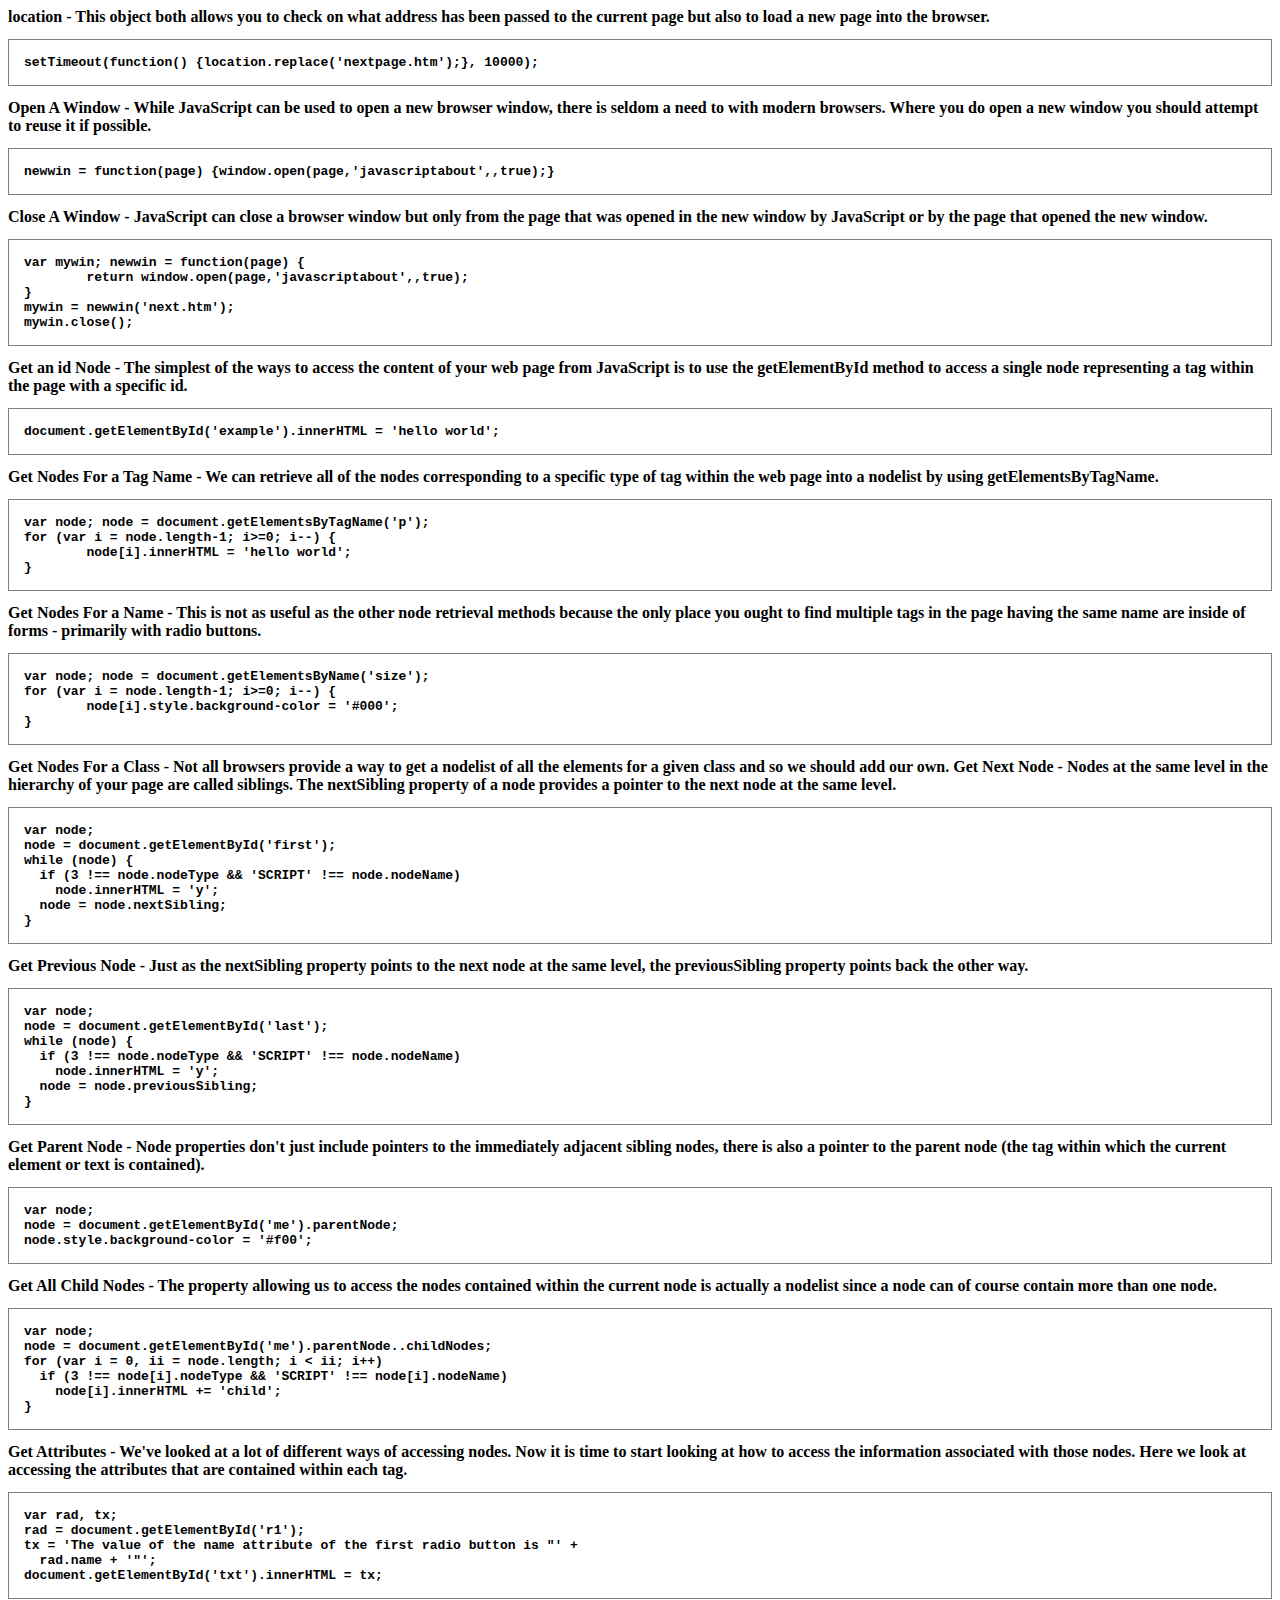
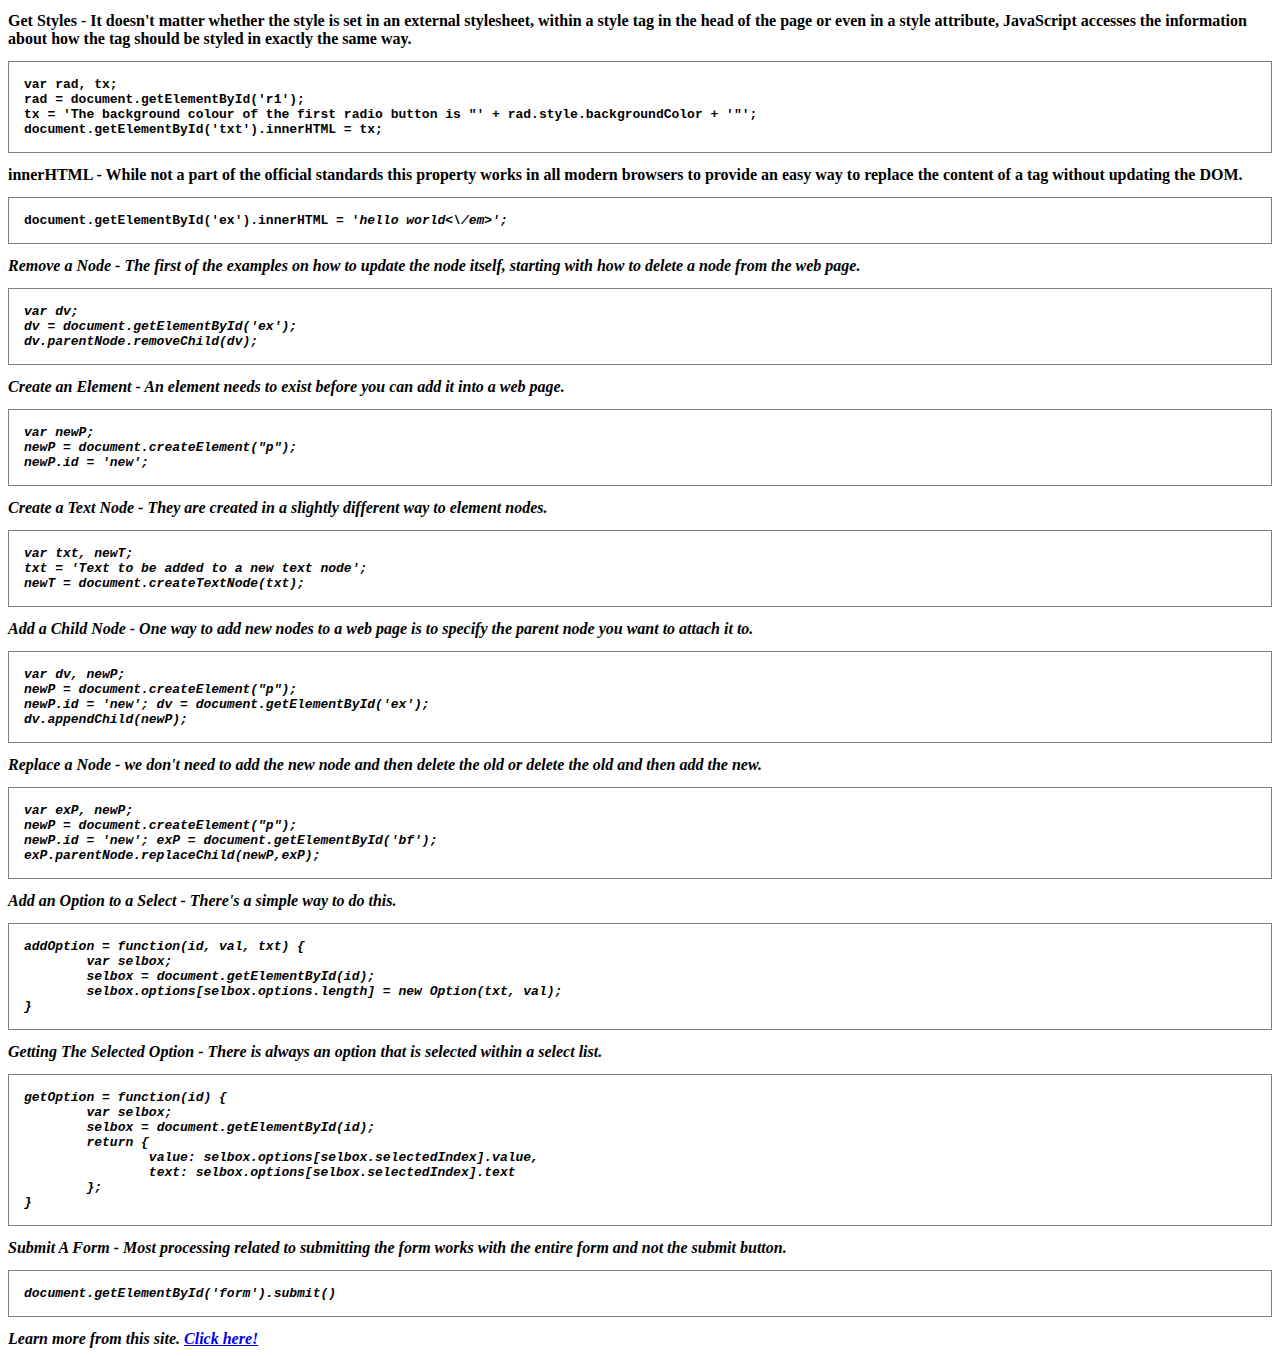
<file: Lab07/examples/DOM.html>
﻿<!DOCTYPE html PUBLIC "-//W3C//DTD XHTML 1.0 Transitional//EN" "http://www.w3.org/TR/xhtml1/DTD/xhtml1-transitional.dtd">
<html xmlns="http://www.w3.org/1999/xhtml">

<head>
<meta content="text/html; charset=utf-8" http-equiv="Content-Type" />
<title>Untitled 2</title>
<style>
pre {
	border:1px gray solid;
	padding:15px 15px 15px 15px
}
body {
	font-weight:bold;
	font-size:medium
}
</style>
</head>

<body>
location - This object both allows you to check on what address has been passed to the current page but also to load a new page into the browser.
<pre>
setTimeout(function() {location.replace('nextpage.htm');}, 10000);</pre>
      
Open A Window - While JavaScript can be used to open a new browser window, there is seldom a need to with modern browsers. Where you do open a new window you should attempt to reuse it if possible.
<pre>
newwin = function(page) {window.open(page,'javascriptabout',,true);}</pre>

Close A Window - JavaScript can close a browser window but only from the page that was opened in the new window by JavaScript or by the page that opened the new window.
<pre>
var mywin; newwin = function(page) {
	return window.open(page,'javascriptabout',,true);
}
mywin = newwin('next.htm');
mywin.close();</pre>

Get an id Node - The simplest of the ways to access the content of your web page from JavaScript is to use the getElementById method to access a single node representing a tag within the page with a specific id.
<pre>document.getElementById('example').innerHTML = 'hello world';</pre>

Get Nodes For a Tag Name - We can retrieve all of the nodes corresponding to a specific type of tag within the web page into a nodelist by using getElementsByTagName.
<pre>var node; node = document.getElementsByTagName('p');
for (var i = node.length-1; i>=0; i--) {
	node[i].innerHTML = 'hello world';
}</pre>

Get Nodes For a Name - This is not as useful as the other node retrieval methods because the only place you ought to find multiple tags in the page having the same name are inside of forms - primarily with radio buttons.
<pre>var node; node = document.getElementsByName('size');
for (var i = node.length-1; i>=0; i--) {
	node[i].style.background-color = '#000';
}</pre>

Get Nodes For a Class - Not all browsers provide a way to get a nodelist of all the elements for a given class and so we should add our own.

Get Next Node - Nodes at the same level in the hierarchy of your page are called siblings. The nextSibling property of a node provides a pointer to the next node at the same level.
<pre>var node;
node = document.getElementById('first');
while (node) {
  if (3 !== node.nodeType && 'SCRIPT' !== node.nodeName)
    node.innerHTML = 'y';
  node = node.nextSibling;
}</pre>

Get Previous Node - Just as the nextSibling property points to the next node at the same level, the previousSibling property points back the other way.
<pre>var node;
node = document.getElementById('last');
while (node) {
  if (3 !== node.nodeType && 'SCRIPT' !== node.nodeName)
    node.innerHTML = 'y';
  node = node.previousSibling;
}</pre>

Get Parent Node - Node properties don't just include pointers to the immediately adjacent sibling nodes, there is also a pointer to the parent node (the tag within which the current element or text is contained).
<pre>
var node;
node = document.getElementById('me').parentNode;
node.style.background-color = '#f00';</pre>

Get All Child Nodes - The property allowing us to access the nodes contained within the current node is actually a nodelist since a node can of course contain more than one node.
<pre>
var node;
node = document.getElementById('me').parentNode..childNodes;
for (var i = 0, ii = node.length; i < ii; i++)
  if (3 !== node[i].nodeType && 'SCRIPT' !== node[i].nodeName)
    node[i].innerHTML += 'child';
}</pre>

Get Attributes - We've looked at a lot of different ways of accessing nodes. Now it is time to start looking at how to access the information associated with those nodes. Here we look at accessing the attributes that are contained within each tag.
<pre>var rad, tx;
rad = document.getElementById('r1');
tx = 'The value of the name attribute of the first radio button is "' +
  rad.name + '"';
document.getElementById('txt').innerHTML = tx;</pre>

Get Styles - It doesn't matter whether the style is set in an external stylesheet, within a style tag in the head of the page or even in a style attribute, JavaScript accesses the information about how the tag should be styled in exactly the same way.
<pre>var rad, tx;
rad = document.getElementById('r1');
tx = 'The background colour of the first radio button is "' + rad.style.backgroundColor + '"';
document.getElementById('txt').innerHTML = tx;</pre>

innerHTML - While not a part of the official standards this property works in all modern browsers to provide an easy way to replace the content of a tag without updating the DOM.
<pre>document.getElementById('ex').innerHTML = '<em>hello world<\/em>';</pre>

Remove a Node - The first of the examples on how to update the node itself, starting with how to delete a node from the web page.
<pre>
var dv;
dv = document.getElementById('ex');
dv.parentNode.removeChild(dv);</pre>

Create an Element - An element needs to exist before you can add it into a web page.
<pre>
var newP;
newP = document.createElement("p");
newP.id = 'new'; </pre>

Create a Text Node - They are created in a slightly different way to element nodes.
<pre>var txt, newT;
txt = 'Text to be added to a new text node';
newT = document.createTextNode(txt);
</pre>

Add a Child Node - One way to add new nodes to a web page is to specify the parent node you want to attach it to.
<pre>
var dv, newP;
newP = document.createElement("p");
newP.id = 'new'; dv = document.getElementById('ex');
dv.appendChild(newP);</pre>

Replace a Node - we don't need to add the new node and then delete the old or delete the old and then add the new.
<pre>var exP, newP;
newP = document.createElement("p");
newP.id = 'new'; exP = document.getElementById('bf');
exP.parentNode.replaceChild(newP,exP);</pre>

Add an Option to a Select - There's a simple way to do this.
<pre>addOption = function(id, val, txt) {
	var selbox;
	selbox = document.getElementById(id);
	selbox.options[selbox.options.length] = new Option(txt, val);
}</pre>

Getting The Selected Option - There is always an option that is selected within a select list.
<pre>getOption = function(id) {
	var selbox;
	selbox = document.getElementById(id);
	return {
		value: selbox.options[selbox.selectedIndex].value,
		text: selbox.options[selbox.selectedIndex].text
	};
}</pre>


Submit A Form - Most processing related to submitting the form works with the entire form and not the submit button.
<pre>document.getElementById('form').submit()</pre>

Learn more from this site. <a href="http://javascript.about.com/od/byexample/a/Javascript-By-Example.htm">Click here!</a>

</body>
</html>
</file>
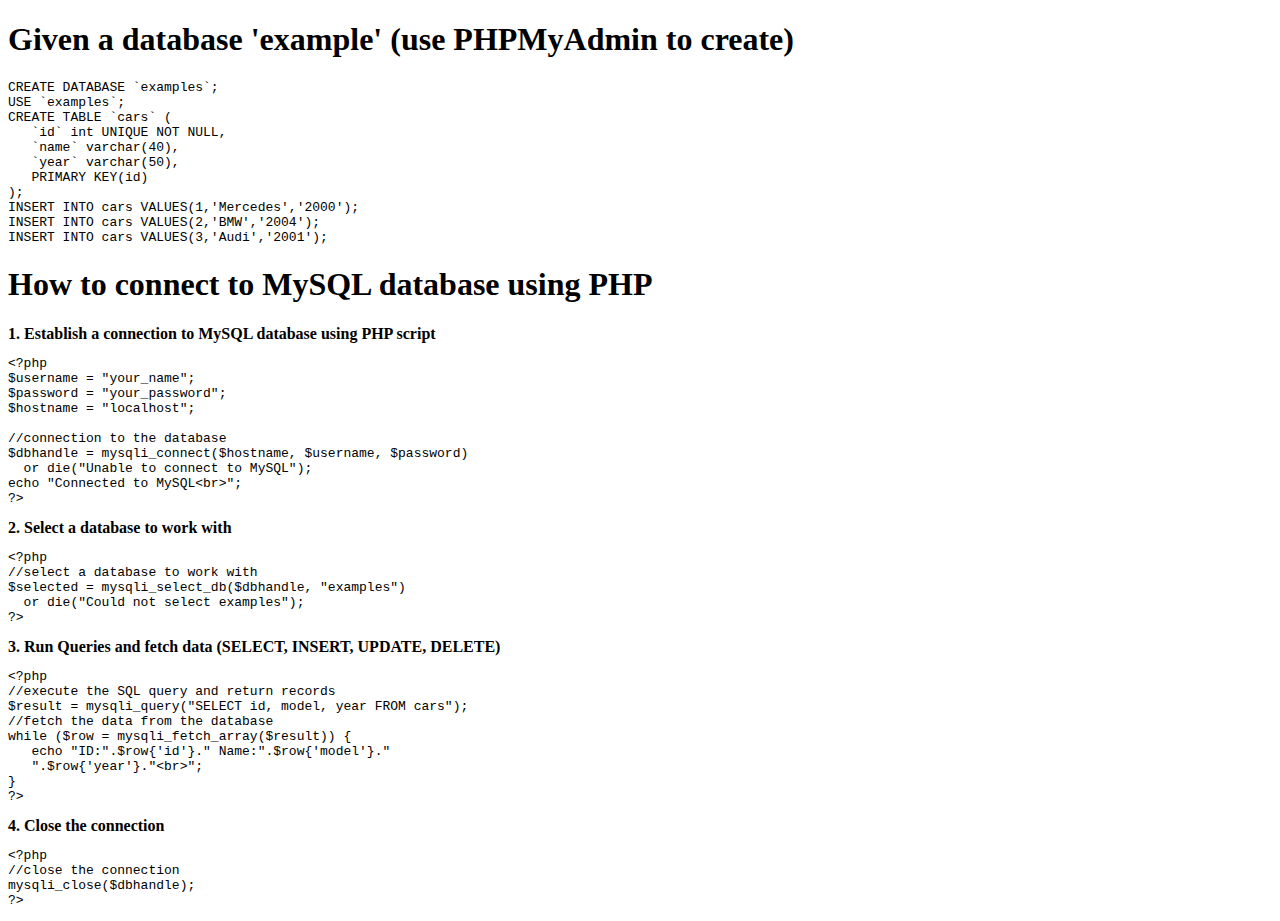
<file: Lab09/examples/php_mysql.html>
﻿<!DOCTYPE html PUBLIC "-//W3C//DTD XHTML 1.0 Transitional//EN" "http://www.w3.org/TR/xhtml1/DTD/xhtml1-transitional.dtd">
<html xmlns="http://www.w3.org/1999/xhtml">

<head>
<meta content="text/html; charset=utf-8" http-equiv="Content-Type" />
<title>Untitled 1</title>
</head>

<body>

<h1>Given a database 'example' (use PHPMyAdmin to create)</h1>
<pre>CREATE DATABASE `examples`;
USE `examples`;
CREATE TABLE `cars` (
   `id` int UNIQUE NOT NULL,
   `name` varchar(40),
   `year` varchar(50),
   PRIMARY KEY(id)
);
INSERT INTO cars VALUES(1,'Mercedes','2000');
INSERT INTO cars VALUES(2,'BMW','2004');
INSERT INTO cars VALUES(3,'Audi','2001');</pre>

<h1>How to connect to MySQL database using PHP</h1>

<b>1. Establish a connection to MySQL database using PHP script</b>
<pre>&lt;?php
$username = "your_name";
$password = "your_password";
$hostname = "localhost"; 

//connection to the database
$dbhandle = mysqli_connect($hostname, $username, $password)
  or die("Unable to connect to MySQL");
echo "Connected to MySQL&lt;br&gt;";
?&gt;</pre>

<b>2. Select a database to work with</b>
<pre>&lt;?php
//select a database to work with
$selected = mysqli_select_db($dbhandle, "examples")
  or die("Could not select examples");
?&gt;</pre>

<b>3. Run Queries and fetch data (SELECT, INSERT, UPDATE, DELETE)</b>
<pre>&lt;?php
//execute the SQL query and return records
$result = mysqli_query("SELECT id, model, year FROM cars");
//fetch the data from the database
while ($row = mysqli_fetch_array($result)) {
   echo "ID:".$row{'id'}." Name:".$row{'model'}."
   ".$row{'year'}."&lt;br&gt;";
}
?&gt;</pre>

<b>4. Close the connection</b>
<pre>&lt;?php
//close the connection
mysqli_close($dbhandle);
?&gt;</pre>
</body>

</html>
</file>
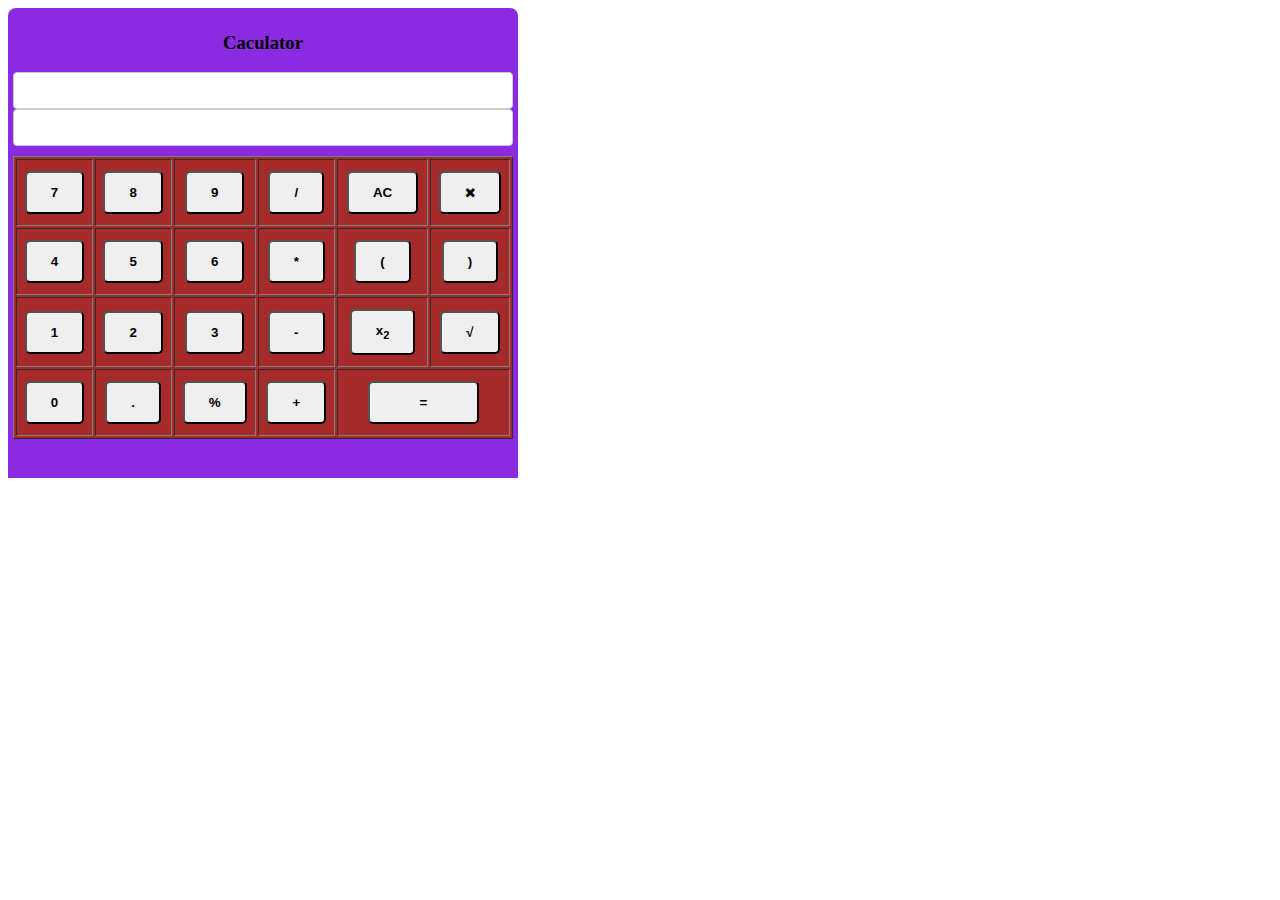
<file: Lab06/1510289_lap6/1510289_lap6/1510289_lap6/caculator.html>
<!DOCTYPE html>
<html lang="en">
<head>
    <meta charset="UTF-8">
    <meta name="viewport" content="width=device-width, initial-scale=1.0">
    <link rel="stylesheet" href="https://cdnjs.cloudflare.com/ajax/libs/font-awesome/4.7.0/css/font-awesome.min.css">
    <link rel="stylesheet" href="cacul.css">
    <script src = "cacul.js" ></script> 
    <title>Caculator</title>
</head>
<body>
    <div class="cacul">
        <div class="title">
           <h3> Caculator</h3>
        </div>
            
        <div class="fm_cacul">
            <form name="form">
                <input type="text"  name="exp" id="exp"  value="">
                <input type="text"  name="result" id="result">
            </form>
        </div>

        <div class="tb_cacul">
            <table border="1px">    
                <tr>
                    <td><button id="seven" onclick="show(7)">7</button></td>
                    <td><button id="eight" onclick="show(8)">8</button></td>
                    <td><button id="nine"  onclick="show(9)">9</button></td>
                    <td><button id="division" onclick="show('/')">/</button></td>
                    <td><button id="ac" onclick="ac_btn()">AC</button></td>
                    <td><button id="close" onclick="dete()"><i class="fa fa-close"></i></button></td>
                </tr>
                <tr>
                    <td><button id="four"  onclick="show(4)">4</button></td>
                    <td><button id="five " onclick="show(5)">5</button></td>
                    <td><button id="six"   onclick="show(6)">6</button></td>
                    <td><button id="mul"   onclick="show('*')">*</button></td>
                    <td><button id="lp"    onclick="show('(')">(</button></td>
                    <td><button id="rp"   onclick="show(')')"> )</button></td>
                </tr>
                <tr>
                    <td><button id="one" onclick="show(1)">1</button></td>
                    <td><button id="two" onclick="show(2)">2</button></td>
                    <td><button id="three" onclick="show(3)">3</button></td>
                    <td><button id="sub" onclick="show('-')">-</button></td>
                    <td><button id="square">x<sub>2</sub> </button></td>
                    <td><button id="sqrt">&radic;</button></td>
                </tr>
                <tr>
                    <td><button id="zero" onclick="show(0)" >0</button></td>
                    
                    <td><button id="dot" onclick="show('.')">.</button></td>
                    <td><button id="div" onclick="show('%')">%</button></td>
                    <td><button id="add" onclick="show('+')">+</button></td>
                    <th colspan="2"><button class="equal" onclick="result()">=</button></th>
                </tr>
            </table>
        
        </div>
    </div>
   
    <script>
        
        
    </script>
</body>
</html>
</file>
<file: 1510289_lab5/1510289_lab5/style.css>
* {
    box-sizing: border-box;
}
.row::after {
    content: "";
    clear: both;
    display: table;
}
[class*="col-"] {
    float: left;
    padding: 15px;
}
html {
    font-family: "Lucida Sans", sans-serif;
}
h1,h2,h3{
    text-align: center;
}
.header{
    background-color: #003E52;
}
.logo {
    float: left;
    padding:10px 10px 10px 40px;
    color: white;
}
.logo h1{
    /* padding-left: 30px; */
}
 .topnav ul {
    list-style-type: none;
    margin:0px ;
    padding:0 100px;
    overflow: hidden;
}
.topnav ul li {
    float: left;
    margin: 30px 0;
}

.topnav ul li.right{
    float: right;
}
.topnav ul li:not(.except){
    border-right: 1px solid;
}

.topnav ul li a{
    display: block;
    text-align: center;
    padding: 8px 10px;
    color: white;
}
input[type=text], select {
    width: 100%;
    padding: 12px 10px;
    margin: 0px 0;
    display: inline-block;
    border: 1px solid #ccc;
    border-radius: 4px;
    box-sizing: border-box;
}

@media screen and (max-width: 600px){
    .logo, 
    .topnav ul li.right,
    .topnav ul li {float: none;}
}

.menu ul {
    list-style-type: none;
    margin: 0;
    padding: 0;   
    text-align: center;
}
.menu h3{
    background-color: #003E52;
    padding: 10px;
    color: white;
    border-radius: 12px;
}
.card img{
    width: 100%;
    height: 250px;
}

.card-body {
    text-align: center;
    padding-bottom: 5px;
}
.btn-buy{
    background-color: #f79458;
    border-radius: 12px;
    font-size: 16px;
}
.pagination{
    display: inline-block;
    float: right;
    margin-top:20px;
}
.pagination a{
    color:black;
    float: left;
    padding:8px 16px;
    text-decoration:none;
    transition: background-color .3s;
    border: 1px solid #ddd;
    margin : 0 4px;
}
.pagination a.active {
    background-color: #003E52;
    color: white;
    border: 1px solid #003E52;
}
.pagination a:hover:not(.active) {background-color: #ddd;}
.footer {
    height: 100px;
    text-align: center;
}
.footer ul{
    list-style-type: none;
    display: inline-block;
    margin: 0;
    padding: 0;
}
.footer ul li{
    float:left;
    padding: 5px;

}
.footer ul li:not(:last-child){
    border-right: 1px solid;
}
/* .footer ul li a{
    display: block;
    text-align: center;

} */
/* For mobile phones: */
[class*="col-"] {
    width: 100%;
}
@media only screen and (min-width: 768px) {
    /* For desktop: */
    .col-1 {width: 8.33%;}
    .col-2 {width: 16.66%;}
    .col-3 {width: 25%;}
    .col-4 {width: 33.33%;}
    .col-5 {width: 41.66%;}
    .col-6 {width: 50%;}
    .col-7 {width: 58.33%;}
    .col-8 {width: 66.66%;}
    .col-9 {width: 75%;}
    .col-10 {width: 83.33%;}
    .col-11 {width: 91.66%;}
    .col-12 {width: 100%;}
}
</file>
<file: Lab06/1510289_lap6/1510289_lap6/1510289_lap6/cacul.css>
.cacul{
    width: 500px;
    height: 460px;
    padding: 5px;
    border-radius: 8px 8px 0 0;
    background-color: blueviolet;
}
.title{
    text-align: center;
}
input[type=text], select {
    width: 100%;
    padding: 10px 20px;
    /* margin: 8px 0; */
    display: inline-block;
    border: 1px solid #ccc;
    border-radius: 4px;
    box-sizing: border-box;
}
.tb_cacul{
    margin-top:10px;
    background-color: brown;
}
table{
    width:100%;
}
td{ 
    text-align: center;
}
button{
    padding: 12px 24px;
    margin: 10px 0;
    border-radius: 5px;
    font-weight: bold;
}
.equal{
    padding-left: 50px;
    padding-right: 50px;
}
</file>
